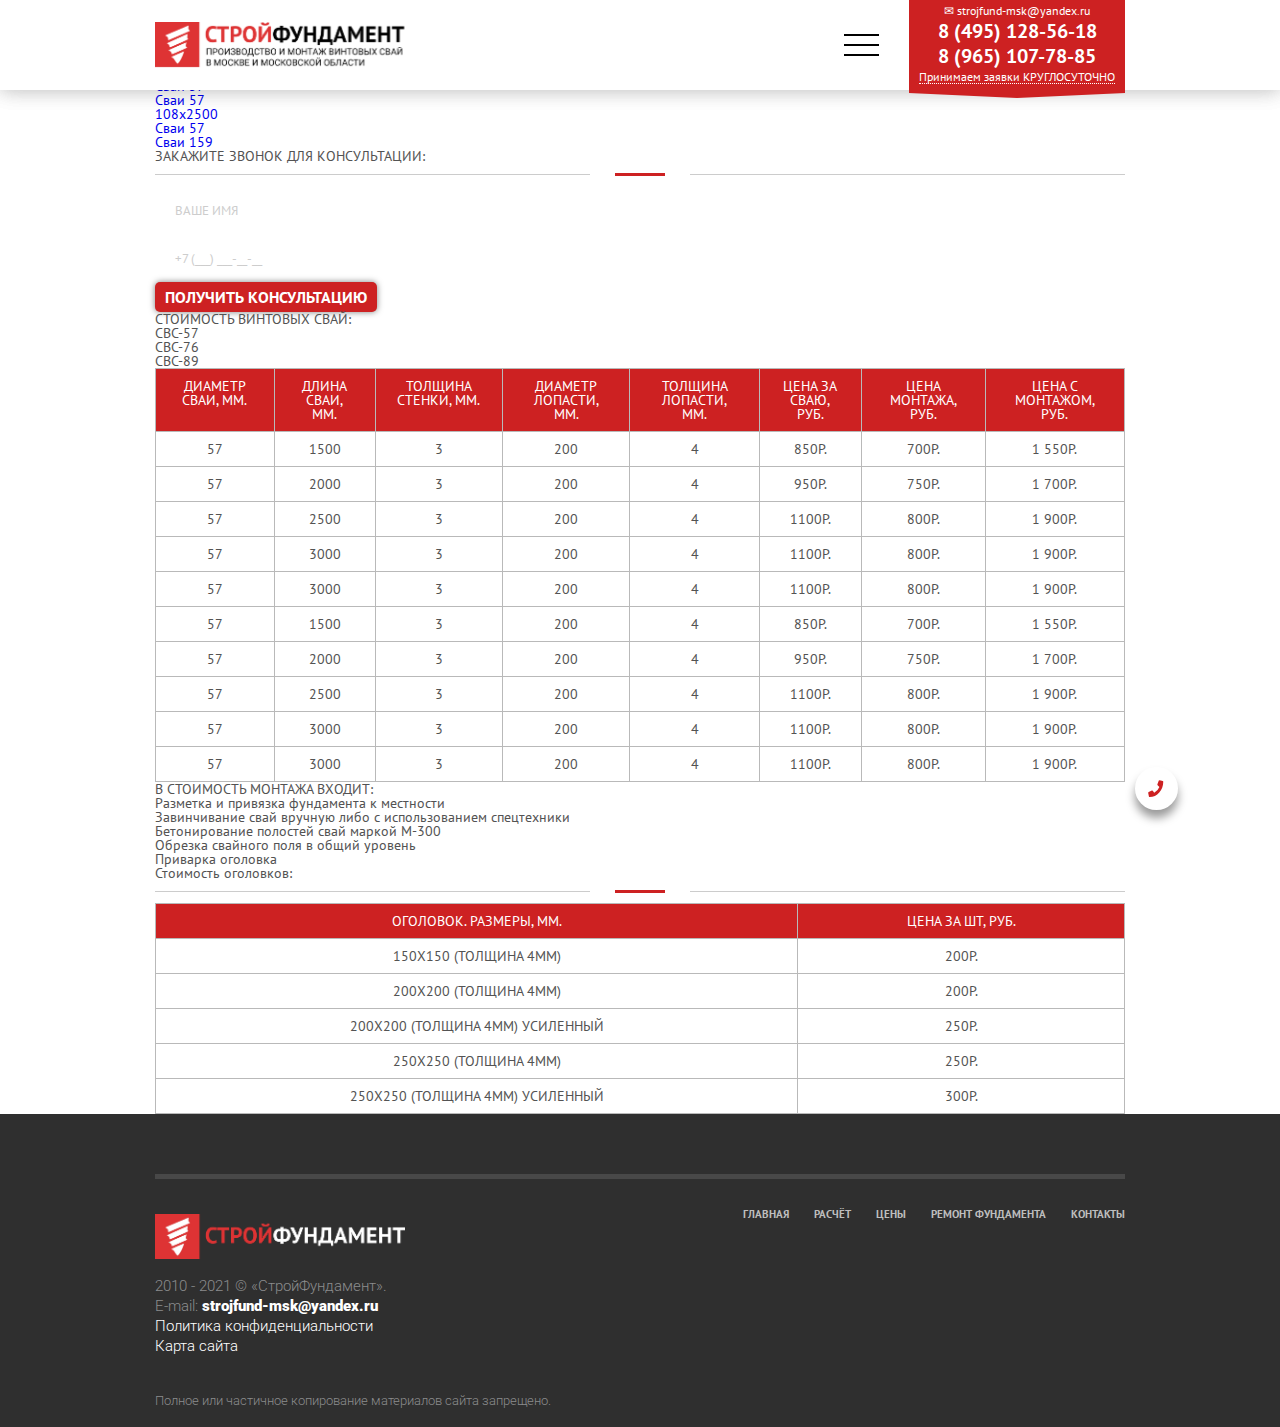
<file: stroy-funt/inner.html>
<!DOCTYPE html><html lang="ru"><head>	<!-- Page title -->	<title>Страница с ценами – купить винтовые сваи для фундамента в Москве | стройфунд.рф</title>	<!-- Encoding -->	<meta charset="UTF-8">	<!-- Responsive Meta Tag -->	<meta name="viewport" content="width=device-width, initial-scale=1.0, maximum-scale=1.0, user-scalable=0">	<!-- CEO -->	<meta name="description" content="#">	<meta name="keywords" content="#">	<!-- Main CSS file  -->	<link rel="stylesheet" href="css/style.min.css">	<link rel="preconnect" href="https://fonts.gstatic.com">	<link		href="https://fonts.googleapis.com/css2?family=PT+Sans:wght@400;700&family=Roboto:wght@300;400;700;900&display=swap"		rel="stylesheet"></head><body>	<div class="wrapper">		<header class="header" id="header">	<div class="header__content _container">		<!-- Логотипы -->		<div class="header__logos">			<a href="#" class="header__logo header__logo_link"><picture><source srcset="img/logo.webp" type="image/webp"><img src="img/logo.jpg" alt=""></picture></a>			<div class="header__logo header__logo_img"><picture><source srcset="img/logo.webp" type="image/webp"><img src="img/logo.jpg" alt=""></picture></div>		</div>		<!-- Меню шапки -->		<div class="header__menu menu">			<div class="menu__icon icon-menu">				<span></span><span></span><span></span>			</div>			<!-- Иконка для моб(бургер) -->			<!-- Меню -->			<nav class="menu__body">				<ul class="menu__list">					<li class="menu__item">						<a href="#" class="menu__link _active">							Главная						</a>					</li>					<!-- Винтовые сваи -->					<li class="menu__item">						<a href="#" class="menu__link">							ВИНТОВЫЕ СВАИ						</a>						<span class="menu__arrow"></span>						<ul class="menu__sub-list">							<li class="menu__sub-item">								<span></span>								<a href="#" class="menu__sub-link">									Винтовые сваи под дом								</a>								<ul class="menu__sub-sub-list">									<li class="menu__sub-sub-item">										<a href="#" class="menu__sub-sub-link">											Винтовые сваи для дома из бруса										</a>									</li>									<li class="menu__sub-sub-item">										<a href="#" class="menu__sub-sub-link">											Винтовые сваи для каркасного дома										</a>									</li>								</ul>							</li>							<li class="menu__sub-item">								<a href="#" class="menu__sub-link">									Винтовые сваи под баню								</a>							</li>							<li class="menu__sub-item">								<a href="#" class="menu__sub-link">									Винтовые сваи для забора								</a>							</li>							<li class="menu__sub-item">								<a href="#" class="menu__sub-link">									Винтовые сваи для откатных ворот								</a>							</li>							<li class="menu__sub-item">								<a href="#" class="menu__sub-link">									Винтовые сваи под бытовку								</a>							</li>							<li class="menu__sub-item">								<a href="#" class="menu__sub-link">									Винтовые сваи под пристройку								</a>							</li>							<li class="menu__sub-item">								<a href="#" class="menu__sub-link">									Винтовые сваи под пристройку								</a>							</li>							<li class="menu__sub-item">								<a href="#" class="menu__sub-link">									Винтовые сваи для гаража								</a>							</li>							<li class="menu__sub-item">								<a href="#" class="menu__sub-link">									Винтовые сваи для гаража								</a>							</li>						</ul>					</li>					<!-- Услуги -->					<li class="menu__item">						<a href="#" class="menu__link">							Услуги						</a>						<ul class="menu__sub-list">							<li class="menu__sub-item">								<a href="#" class="menu__sub-link">									Монтаж винтовых свай								</a>							</li>						</ul>					</li>					<!-- ФУНДАМЕНТ -->					<li class="menu__item">						<a href="#" class="menu__link">							ФУНДАМЕНТ						</a>						<span class="menu__arrow"></span>						<ul class="menu__sub-list">							<li class="menu__sub-item">								<a href="#" class="menu__sub-link">									Свайно винтовой фундамент								</a>							</li>						</ul>					</li>					<!-- РЕМОНТ -->					<li class="menu__item">						<a href="#" class="menu__link">							РЕМОНТ						</a>						<span class="menu__arrow"></span>						<ul class="menu__sub-list">							<li class="menu__sub-item">								<span></span>								<a href="#" class="menu__sub-link">									Реконструкция фундамента								</a>								<ul class="menu__sub-sub-list">									<li class="menu__sub-sub-item">										<a href="#" class="menu__sub-sub-link">											Реконструкция фундамента деревянного дома										</a>									</li>								</ul>							</li>							<li class="menu__sub-item">								<span></span>								<a href="#" class="menu__sub-link">									Ремонт фундамента								</a>								<ul class="menu__sub-sub-list">									<li class="menu__sub-sub-item">										<a href="#" class="menu__sub-sub-link">											Ремонт фундамента деревянного дома										</a>									</li>								</ul>							</li>							<li class="menu__sub-item">								<span></span>								<a href="#" class="menu__sub-link">									Замена фундамента								</a>								<ul class="menu__sub-sub-list">									<li class="menu__sub-sub-item">										<a href="#" class="menu__sub-sub-link">											Замена фундамента под деревянным домом										</a>									</li>								</ul>							</li>							<li class="menu__sub-item">								<a href="#" class="menu__sub-link">									Поднять фундамент								</a>							</li>						</ul>					</li>					<!-- РАСЧЁТ -->					<li class="menu__item">						<a href="#" class="menu__link">							РАСЧЁТ						</a>					</li>					<!-- ЦЕНЫ -->					<li class="menu__item">						<a href="prices.html" class="menu__link">							ЦЕНЫ						</a>						<span class="menu__arrow"></span>						<ul class="menu__sub-list">							<li class="menu__sub-item">								<span></span>								<a href="#" class="menu__sub-link">									Винтовые сваи 57 мм								</a>								<ul class="menu__sub-sub-list">									<li class="menu__sub-sub-item">										<a href="#" class="menu__sub-sub-link">											Винтовые сваи 57х1500 мм										</a>									</li>								</ul>							</li>							<li class="menu__sub-item">								<a href="#" class="menu__sub-link">									Винтовые сваи 76 мм								</a>							</li>							<li class="menu__sub-item">								<span></span>								<a href="#" class="menu__sub-link">									Винтовые сваи 89 мм								</a>								<ul class="menu__sub-sub-list">									<li class="menu__sub-sub-item">										<a href="#" class="menu__sub-sub-link">											Винтовая свая 89х2500										</a>									</li>								</ul>							</li>							<li class="menu__sub-item">								<span></span>								<a href="#" class="menu__sub-link">									Винтовые сваи 108 мм								</a>								<ul class="menu__sub-sub-list">									<li class="menu__sub-sub-item">										<a href="#" class="menu__sub-sub-link">											Винтовая свая 108х2500										</a>									</li>								</ul>							</li>							<li class="menu__sub-item">								<a href="#" class="menu__sub-link">									Винтовые сваи 133 мм								</a>							</li>							<li class="menu__sub-item">								<a href="#" class="menu__sub-link">									Винтовые сваи 159 ммw								</a>							</li>						</ul>					</li>				</ul>			</nav>		</div>		<div class="header__actions actions-header" data-da=".menu__body,600,1">			<span class="actions-header__inner">				<a href="mailto:strojfund-msk@yandex.ru" class="actions-header__mail">✉					strojfund-msk@yandex.ru</a>				<a href="tel:+74951285618" class="actions-header__tel actions-header__tel_1">8 (495)					128-56-18</a>				<a href="tel:+79651077885" class="actions-header__tel actions-header__tel_2">8 (965)					107-78-85</a>			</span>			<a href="#callback" class="actions-header__link _popup-link">Принимаем заявки КРУГЛОСУТОЧНО</a>		</div>	</div></header>		<main class="page page_bg-color">			<section class="breadcrumbs">				<div class="_container">					<div class="breadcrumbs__inner">						<span class="breadcrumbs__item">							<a href="index.html" class="breadcrumbs__link">								<span>									Главная								</span>							</a>						</span>						<span class="breadcrumbs__separator"></span>						<span class="breadcrumbs__current">							Прайс-лист						</span>					</div>				</div>			</section>			<section class="prices">				<div class="_container">					<div class="prices__row">						<div class="prices__column prices__column_1">							<div class="prices__sidebar sidebar">								<div class="sidebar__inner">									<div class="sidebar__title">										ВИНТОВЫЕ СВАИ:										<span class="sublines">											<span class="sublines_red"></span>										</span>									</div>									<div class="sidebar__menu menu-sidebar">										<ul class="menu-sidebar__list">											<li class="menu-sidebar__item">												<a href="#" class="menu-sidebar__link">													Сваи 57												</a>											</li>											<li class="menu-sidebar__item">												<a href="#" class="menu-sidebar__link">													Сваи 57												</a>											</li>											<li class="menu-sidebar__item">												<a href="#" class="menu-sidebar__link">													Сваи 57												</a>											</li>											<li class="menu-sidebar__item">												<a href="#" class="menu-sidebar__link">													Сваи 57												</a>											<li class="menu-sidebar__subitem">												<a href="#" class="menu-sidebar__sublink">													108x2500												</a>											</li>											</li>											<li class="menu-sidebar__item">												<a href="#" class="menu-sidebar__link">													Сваи 57												</a>											</li>											<li class="menu-sidebar__item">												<a href="#" class="menu-sidebar__link">													Сваи 159												</a>											</li>										</ul>									</div>								</div>								<div class="prices__form form-prices">									<div class="form-prices__title">										ЗАКАЖИТЕ ЗВОНОК ДЛЯ КОНСУЛЬТАЦИИ:										<span class="sublines">											<span class="sublines_red"></span>										</span>										<form action="#" class="form-prices__form">											<div class="form-prices__line">												<input type="text" name="name" class="form-prices__input input" required													placeholder="ВАШЕ ИМЯ">											</div>											<div class="form-prices__line">												<input type="tel" name="phone" class="form-prices__input input" required													placeholder="+7 (___) ___-__-__">											</div>											<div class="form-prices__line">												<button type="submit" class="form-prices__btn btn btn_r">Получить													консультацию</button>											</div>										</form>									</div>								</div>							</div>						</div>						<div class="prices__column prices__column_2">							<div class="prices__info info-prices">								<div class="info-prices__title">									СТОИМОСТЬ ВИНТОВЫХ СВАЙ:								</div>								<!-- Оболочка табов -->								<div class="info-prices__tabs _tabs tabs-prices">									<!-- Навигация (пункты) -->									<nav class="tabs-prices__nav">										<div class="tabs-prices__nav-item _active _tabs-item">											СВС-57										</div>										<div class="tabs-prices__nav-item _tabs-item">											СВС-76										</div>										<div class="tabs-prices__nav-item _tabs-item">											СВС-89										</div>										<!--										<div class="tabs-prices__nav-item _tabs-item">											СВС-108										</div>										<div class="tabs-prices__nav-item _tabs-item">											СВС-133										</div>										<div class="tabs-prices__nav-item _tabs-item">											СВС-159										</div>										<div class="tabs-prices__nav-item _tabs-item">											СВС-219										</div>										<div class="tabs-prices__nav-item _tabs-item">											СВС-325										</div> -->									</nav>									<!-- Контент табов(оболочка) -->									<div class="tabs-prices__body">										<!-- 1 -->										<div class="tabs-prices__body-item _tabs-block _active">											<table>												<thead>													<tr>														<th>Диаметр сваи, мм.</th>														<th>Длина сваи, мм.</th>														<th>Толщина стенки, мм.</th>														<th>Диаметр лопасти, мм.</th>														<th>Толщина лопасти, мм.</th>														<th>Цена за сваю, руб.</th>														<th>Цена монтажа, руб.</th>														<th>Цена с монтажом, руб.</th>													</tr>												</thead>												<tbody>													<!-- 1 -->													<tr>														<td><span>Диаметр сваи, мм.</span>57</td>														<td><span>Длина сваи, мм.</span>1500</td>														<td><span>Толщина стенки, мм.</span>3</td>														<td><span>Диаметр лопасти, мм.</span>200</td>														<td><span>Толщина лопасти, мм.</span>4</td>														<td><span>Цена за сваю, руб.</span>850р.</td>														<td><span>Цена монтажа, руб.</span>700р.</td>														<td><span>Цена с монтажом, руб.</span> 1 550р.</td>													</tr>													<!-- 2 -->													<tr>														<td><span>Диаметр сваи, мм.</span>57</td>														<td><span>Длина сваи, мм.</span>2000</td>														<td><span>Толщина стенки, мм.</span>3</td>														<td><span>Диаметр лопасти, мм.</span>200</td>														<td><span>Толщина лопасти, мм.</span>4</td>														<td><span>Цена за сваю, руб.</span>950р.</td>														<td><span>Цена монтажа, руб.</span>750р.</td>														<td><span>Цена с монтажом, руб.</span> 1 700р.</td>													</tr>													<!-- 3 -->													<tr>														<td><span>Диаметр сваи, мм.</span>57</td>														<td><span>Длина сваи, мм.</span>2500</td>														<td><span>Толщина стенки, мм.</span>3</td>														<td><span>Диаметр лопасти, мм.</span>200</td>														<td><span>Толщина лопасти, мм.</span>4</td>														<td><span>Цена за сваю, руб.</span>1100р.</td>														<td><span>Цена монтажа, руб.</span>800р.</td>														<td><span>Цена с монтажом, руб.</span> 1 900р.</td>													</tr>													<!-- 4 -->													<tr>														<td><span>Диаметр сваи, мм.</span>57</td>														<td><span>Длина сваи, мм.</span>3000</td>														<td><span>Толщина стенки, мм.</span>3</td>														<td><span>Диаметр лопасти, мм.</span>200</td>														<td><span>Толщина лопасти, мм.</span>4</td>														<td><span>Цена за сваю, руб.</span>1100р.</td>														<td><span>Цена монтажа, руб.</span>800р.</td>														<td><span>Цена с монтажом, руб.</span> 1 900р.</td>													</tr>													<!-- 5 -->													<tr>														<td><span>Диаметр сваи, мм.</span>57</td>														<td><span>Длина сваи, мм.</span>3000</td>														<td><span>Толщина стенки, мм.</span>3</td>														<td><span>Диаметр лопасти, мм.</span>200</td>														<td><span>Толщина лопасти, мм.</span>4</td>														<td><span>Цена за сваю, руб.</span>1100р.</td>														<td><span>Цена монтажа, руб.</span>800р.</td>														<td><span>Цена с монтажом, руб.</span> 1 900р.</td>													</tr>													<!-- 6 -->													<tr>														<td><span>Диаметр сваи, мм.</span>57</td>														<td><span>Длина сваи, мм.</span>1500</td>														<td><span>Толщина стенки, мм.</span>3</td>														<td><span>Диаметр лопасти, мм.</span>200</td>														<td><span>Толщина лопасти, мм.</span>4</td>														<td><span>Цена за сваю, руб.</span>850р.</td>														<td><span>Цена монтажа, руб.</span>700р.</td>														<td><span>Цена с монтажом, руб.</span> 1 550р.</td>													</tr>													<!-- 7 -->													<tr>														<td><span>Диаметр сваи, мм.</span>57</td>														<td><span>Длина сваи, мм.</span>2000</td>														<td><span>Толщина стенки, мм.</span>3</td>														<td><span>Диаметр лопасти, мм.</span>200</td>														<td><span>Толщина лопасти, мм.</span>4</td>														<td><span>Цена за сваю, руб.</span>950р.</td>														<td><span>Цена монтажа, руб.</span>750р.</td>														<td><span>Цена с монтажом, руб.</span> 1 700р.</td>													</tr>													<!-- 8 -->													<tr>														<td><span>Диаметр сваи, мм.</span>57</td>														<td><span>Длина сваи, мм.</span>2500</td>														<td><span>Толщина стенки, мм.</span>3</td>														<td><span>Диаметр лопасти, мм.</span>200</td>														<td><span>Толщина лопасти, мм.</span>4</td>														<td><span>Цена за сваю, руб.</span>1100р.</td>														<td><span>Цена монтажа, руб.</span>800р.</td>														<td><span>Цена с монтажом, руб.</span> 1 900р.</td>													</tr>													<!-- 9 -->													<tr>														<td><span>Диаметр сваи, мм.</span>57</td>														<td><span>Длина сваи, мм.</span>3000</td>														<td><span>Толщина стенки, мм.</span>3</td>														<td><span>Диаметр лопасти, мм.</span>200</td>														<td><span>Толщина лопасти, мм.</span>4</td>														<td><span>Цена за сваю, руб.</span>1100р.</td>														<td><span>Цена монтажа, руб.</span>800р.</td>														<td><span>Цена с монтажом, руб.</span> 1 900р.</td>													</tr>													<!-- 10 -->													<tr>														<td><span>Диаметр сваи, мм.</span>57</td>														<td><span>Длина сваи, мм.</span>3000</td>														<td><span>Толщина стенки, мм.</span>3</td>														<td><span>Диаметр лопасти, мм.</span>200</td>														<td><span>Толщина лопасти, мм.</span>4</td>														<td><span>Цена за сваю, руб.</span>1100р.</td>														<td><span>Цена монтажа, руб.</span>800р.</td>														<td><span>Цена с монтажом, руб.</span> 1 900р.</td>													</tr>												</tbody>											</table>											<div class="tabs-prices__body-info info-tabs-body">												<div class="info-tabs-body__title">													В СТОИМОСТЬ МОНТАЖА ВХОДИТ:												</div>												<ul class="info-tabs-body__list">													<li class="info-tabs-body__item">														Разметка и привязка фундамента к местности													</li>													<li class="info-tabs-body__item">														Завинчивание свай вручную либо с использованием спецтехники													</li>													<li class="info-tabs-body__item">														Бетонирование полостей свай маркой М-300													</li>													<li class="info-tabs-body__item">														Обрезка свайного поля в общий уровень													</li>													<li class="info-tabs-body__item">														Приварка оголовка													</li>												</ul>											</div>											<div class="tabs-prices__body-table table-body-bottom">												<div class="table-body-bottom__title">													Стоимость оголовков:													<span class="sublines">														<span class="sublines_red"></span>													</span>												</div>												<table>													<thead>														<tr>															<th>Оголовок. размеры, мм.</th>															<th> Цена за шт, руб.</th>														</tr>													</thead>													<tbody>														<!-- 1 -->														<tr>															<td><span>Оголовок. размеры, мм.</span>150х150 (толщина 4мм)</td>															<td><span> Цена за шт, руб.</span>200р.</td>														</tr>														<!-- 2 -->														<tr>															<td><span>Оголовок. размеры, мм.</span>200х200 (толщина 4мм)</td>															<td><span> Цена за шт, руб.</span>200р.</td>														</tr>														<!-- 3 -->														<tr>															<td><span>Оголовок. размеры, мм.</span>200х200 (толщина 4мм) усиленный</td>															<td><span> Цена за шт, руб.</span>250р.</td>														</tr>														<!-- 4 -->														<tr>															<td><span>Оголовок. размеры, мм.</span>250х250 (толщина 4мм)</td>															<td><span> Цена за шт, руб.</span>250р.</td>														</tr>														<!-- 5 -->														<tr>															<td><span>Оголовок. размеры, мм.</span>250х250 (толщина 4мм) усиленный</td>															<td><span> Цена за шт, руб.</span>300р.</td>														</tr>													</tbody>												</table>											</div>										</div>										<!-- 2 -->										<div class="tabs-prices__body-item _tabs-block">											<table>												<thead>													<tr>														<th>Диаметр сваи, мм.</th>														<th>Длина сваи, мм.</th>														<th>Толщина стенки, мм.</th>														<th>Диаметр лопасти, мм.</th>														<th>Толщина лопасти, мм.</th>														<th>Цена за сваю, руб.</th>														<th>Цена монтажа, руб.</th>														<th>Цена с монтажом, руб.</th>													</tr>												</thead>												<tbody>													<!-- 1 -->													<tr>														<td><span>Диаметр сваи, мм.</span>57</td>														<td><span>Длина сваи, мм.</span>1500</td>														<td><span>Толщина стенки, мм.</span>3</td>														<td><span>Диаметр лопасти, мм.</span>200</td>														<td><span>Толщина лопасти, мм.</span>4</td>														<td><span>Цена за сваю, руб.</span>850р.</td>														<td><span>Цена монтажа, руб.</span>700р.</td>														<td><span>Цена с монтажом, руб.</span> 1 550р.</td>													</tr>													<!-- 2 -->													<tr>														<td><span>Диаметр сваи, мм.</span>57</td>														<td><span>Длина сваи, мм.</span>2000</td>														<td><span>Толщина стенки, мм.</span>3</td>														<td><span>Диаметр лопасти, мм.</span>200</td>														<td><span>Толщина лопасти, мм.</span>4</td>														<td><span>Цена за сваю, руб.</span>950р.</td>														<td><span>Цена монтажа, руб.</span>750р.</td>														<td><span>Цена с монтажом, руб.</span> 1 700р.</td>													</tr>													<!-- 3 -->													<tr>														<td><span>Диаметр сваи, мм.</span>57</td>														<td><span>Длина сваи, мм.</span>2500</td>														<td><span>Толщина стенки, мм.</span>3</td>														<td><span>Диаметр лопасти, мм.</span>200</td>														<td><span>Толщина лопасти, мм.</span>4</td>														<td><span>Цена за сваю, руб.</span>1100р.</td>														<td><span>Цена монтажа, руб.</span>800р.</td>														<td><span>Цена с монтажом, руб.</span> 1 900р.</td>													</tr>													<!-- 4 -->													<tr>														<td><span>Диаметр сваи, мм.</span>57</td>														<td><span>Длина сваи, мм.</span>3000</td>														<td><span>Толщина стенки, мм.</span>3</td>														<td><span>Диаметр лопасти, мм.</span>200</td>														<td><span>Толщина лопасти, мм.</span>4</td>														<td><span>Цена за сваю, руб.</span>1100р.</td>														<td><span>Цена монтажа, руб.</span>800р.</td>														<td><span>Цена с монтажом, руб.</span> 1 900р.</td>													</tr>													<!-- 5 -->													<tr>														<td><span>Диаметр сваи, мм.</span>57</td>														<td><span>Длина сваи, мм.</span>3000</td>														<td><span>Толщина стенки, мм.</span>3</td>														<td><span>Диаметр лопасти, мм.</span>200</td>														<td><span>Толщина лопасти, мм.</span>4</td>														<td><span>Цена за сваю, руб.</span>1100р.</td>														<td><span>Цена монтажа, руб.</span>800р.</td>														<td><span>Цена с монтажом, руб.</span> 1 900р.</td>													</tr>													<!-- 6 -->													<tr>														<td><span>Диаметр сваи, мм.</span>57</td>														<td><span>Длина сваи, мм.</span>1500</td>														<td><span>Толщина стенки, мм.</span>3</td>														<td><span>Диаметр лопасти, мм.</span>200</td>														<td><span>Толщина лопасти, мм.</span>4</td>														<td><span>Цена за сваю, руб.</span>850р.</td>														<td><span>Цена монтажа, руб.</span>700р.</td>														<td><span>Цена с монтажом, руб.</span> 1 550р.</td>													</tr>													<!-- 7 -->													<tr>														<td><span>Диаметр сваи, мм.</span>57</td>														<td><span>Длина сваи, мм.</span>2000</td>														<td><span>Толщина стенки, мм.</span>3</td>														<td><span>Диаметр лопасти, мм.</span>200</td>														<td><span>Толщина лопасти, мм.</span>4</td>														<td><span>Цена за сваю, руб.</span>950р.</td>														<td><span>Цена монтажа, руб.</span>750р.</td>														<td><span>Цена с монтажом, руб.</span> 1 700р.</td>													</tr>													<!-- 8 -->													<tr>														<td><span>Диаметр сваи, мм.</span>57</td>														<td><span>Длина сваи, мм.</span>2500</td>														<td><span>Толщина стенки, мм.</span>3</td>														<td><span>Диаметр лопасти, мм.</span>200</td>														<td><span>Толщина лопасти, мм.</span>4</td>														<td><span>Цена за сваю, руб.</span>1100р.</td>														<td><span>Цена монтажа, руб.</span>800р.</td>														<td><span>Цена с монтажом, руб.</span> 1 900р.</td>													</tr>													<!-- 9 -->													<tr>														<td><span>Диаметр сваи, мм.</span>57</td>														<td><span>Длина сваи, мм.</span>3000</td>														<td><span>Толщина стенки, мм.</span>3</td>														<td><span>Диаметр лопасти, мм.</span>200</td>														<td><span>Толщина лопасти, мм.</span>4</td>														<td><span>Цена за сваю, руб.</span>1100р.</td>														<td><span>Цена монтажа, руб.</span>800р.</td>														<td><span>Цена с монтажом, руб.</span> 1 900р.</td>													</tr>													<!-- 10 -->													<tr>														<td><span>Диаметр сваи, мм.</span>57</td>														<td><span>Длина сваи, мм.</span>3000</td>														<td><span>Толщина стенки, мм.</span>3</td>														<td><span>Диаметр лопасти, мм.</span>200</td>														<td><span>Толщина лопасти, мм.</span>4</td>														<td><span>Цена за сваю, руб.</span>1100р.</td>														<td><span>Цена монтажа, руб.</span>800р.</td>														<td><span>Цена с монтажом, руб.</span> 1 900р.</td>													</tr>												</tbody>											</table>											<div class="tabs-prices__body-info info-tabs-body">												<div class="info-tabs-body__title">													В СТОИМОСТЬ МОНТАЖА ВХОДИТ:												</div>												<ul class="info-tabs-body__list">													<li class="info-tabs-body__item">														Разметка и привязка фундамента к местности													</li>													<li class="info-tabs-body__item">														Завинчивание свай вручную либо с использованием спецтехники													</li>													<li class="info-tabs-body__item">														Бетонирование полостей свай маркой М-300													</li>													<li class="info-tabs-body__item">														Обрезка свайного поля в общий уровень													</li>													<li class="info-tabs-body__item">														Приварка оголовка													</li>												</ul>											</div>											<div class="tabs-prices__body-table table-body-bottom">												<div class="table-body-bottom__title">													Стоимость оголовков:													<span class="sublines">														<span class="sublines_red"></span>													</span>												</div>												<table>													<thead>														<tr>															<th>Оголовок. размеры, мм.</th>															<th> Цена за шт, руб.</th>														</tr>													</thead>													<tbody>														<!-- 1 -->														<tr>															<td><span>Оголовок. размеры, мм.</span>150х150 (толщина 4мм)</td>															<td><span> Цена за шт, руб.</span>200р.</td>														</tr>														<!-- 2 -->														<tr>															<td><span>Оголовок. размеры, мм.</span>200х200 (толщина 4мм)</td>															<td><span> Цена за шт, руб.</span>200р.</td>														</tr>														<!-- 3 -->														<tr>															<td><span>Оголовок. размеры, мм.</span>200х200 (толщина 4мм) усиленный</td>															<td><span> Цена за шт, руб.</span>250р.</td>														</tr>														<!-- 4 -->														<tr>															<td><span>Оголовок. размеры, мм.</span>250х250 (толщина 4мм)</td>															<td><span> Цена за шт, руб.</span>250р.</td>														</tr>														<!-- 5 -->														<tr>															<td><span>Оголовок. размеры, мм.</span>250х250 (толщина 4мм) усиленный</td>															<td><span> Цена за шт, руб.</span>300р.</td>														</tr>													</tbody>												</table>											</div>										</div>										<!-- 3 tabs-inner -->										<div class="tabs-prices__body-item _tabs-block">											<div class="tabs-inner">												<div class="tabs-inner__tabs _tabs">													<nav class="tabs-inner__nav">														<div class="tabs-inner__nav-item _tabs-item _active">															Стандарт														</div>														<div class="tabs-inner__nav-item _tabs-item">															Усиленные														</div>														<div class="tabs-inner__nav-item _tabs-item">															С ЛИТЫМ НАКОНЕЧНИКОМ														</div>													</nav>													<div class="tabs-inner__body">														<!-- 1 -->														<div class="tabs-inner__body-item _tabs-block _active">															<table>																<thead>																	<tr>																		<th>Диаметр сваи, мм.</th>																		<th>Длина сваи, мм.</th>																		<th>Толщина стенки, мм.</th>																		<th>Диаметр лопасти, мм.</th>																		<th>Толщина лопасти, мм.</th>																		<th>Цена за сваю, руб.</th>																		<th>Цена монтажа, руб.</th>																		<th>Цена с монтажом, руб.</th>																	</tr>																</thead>																<tbody>																	<!-- 1 -->																	<tr>																		<td><span>Диаметр сваи, мм.</span>57</td>																		<td><span>Длина сваи, мм.</span>1500</td>																		<td><span>Толщина стенки, мм.</span>3</td>																		<td><span>Диаметр лопасти, мм.</span>200</td>																		<td><span>Толщина лопасти, мм.</span>4</td>																		<td><span>Цена за сваю, руб.</span>850р.</td>																		<td><span>Цена монтажа, руб.</span>700р.</td>																		<td><span>Цена с монтажом, руб.</span> 1 550р.</td>																	</tr>																	<!-- 2 -->																	<tr>																		<td><span>Диаметр сваи, мм.</span>57</td>																		<td><span>Длина сваи, мм.</span>2000</td>																		<td><span>Толщина стенки, мм.</span>3</td>																		<td><span>Диаметр лопасти, мм.</span>200</td>																		<td><span>Толщина лопасти, мм.</span>4</td>																		<td><span>Цена за сваю, руб.</span>950р.</td>																		<td><span>Цена монтажа, руб.</span>750р.</td>																		<td><span>Цена с монтажом, руб.</span> 1 700р.</td>																	</tr>																	<!-- 3 -->																	<tr>																		<td><span>Диаметр сваи, мм.</span>57</td>																		<td><span>Длина сваи, мм.</span>2500</td>																		<td><span>Толщина стенки, мм.</span>3</td>																		<td><span>Диаметр лопасти, мм.</span>200</td>																		<td><span>Толщина лопасти, мм.</span>4</td>																		<td><span>Цена за сваю, руб.</span>1100р.</td>																		<td><span>Цена монтажа, руб.</span>800р.</td>																		<td><span>Цена с монтажом, руб.</span> 1 900р.</td>																	</tr>																	<!-- 4 -->																	<tr>																		<td><span>Диаметр сваи, мм.</span>57</td>																		<td><span>Длина сваи, мм.</span>3000</td>																		<td><span>Толщина стенки, мм.</span>3</td>																		<td><span>Диаметр лопасти, мм.</span>200</td>																		<td><span>Толщина лопасти, мм.</span>4</td>																		<td><span>Цена за сваю, руб.</span>1100р.</td>																		<td><span>Цена монтажа, руб.</span>800р.</td>																		<td><span>Цена с монтажом, руб.</span> 1 900р.</td>																	</tr>																	<!-- 5 -->																	<tr>																		<td><span>Диаметр сваи, мм.</span>57</td>																		<td><span>Длина сваи, мм.</span>3000</td>																		<td><span>Толщина стенки, мм.</span>3</td>																		<td><span>Диаметр лопасти, мм.</span>200</td>																		<td><span>Толщина лопасти, мм.</span>4</td>																		<td><span>Цена за сваю, руб.</span>1100р.</td>																		<td><span>Цена монтажа, руб.</span>800р.</td>																		<td><span>Цена с монтажом, руб.</span> 1 900р.</td>																	</tr>																	<!-- 6 -->																	<tr>																		<td><span>Диаметр сваи, мм.</span>57</td>																		<td><span>Длина сваи, мм.</span>1500</td>																		<td><span>Толщина стенки, мм.</span>3</td>																		<td><span>Диаметр лопасти, мм.</span>200</td>																		<td><span>Толщина лопасти, мм.</span>4</td>																		<td><span>Цена за сваю, руб.</span>850р.</td>																		<td><span>Цена монтажа, руб.</span>700р.</td>																		<td><span>Цена с монтажом, руб.</span> 1 550р.</td>																	</tr>																	<!-- 7 -->																	<tr>																		<td><span>Диаметр сваи, мм.</span>57</td>																		<td><span>Длина сваи, мм.</span>2000</td>																		<td><span>Толщина стенки, мм.</span>3</td>																		<td><span>Диаметр лопасти, мм.</span>200</td>																		<td><span>Толщина лопасти, мм.</span>4</td>																		<td><span>Цена за сваю, руб.</span>950р.</td>																		<td><span>Цена монтажа, руб.</span>750р.</td>																		<td><span>Цена с монтажом, руб.</span> 1 700р.</td>																	</tr>																	<!-- 8 -->																	<tr>																		<td><span>Диаметр сваи, мм.</span>57</td>																		<td><span>Длина сваи, мм.</span>2500</td>																		<td><span>Толщина стенки, мм.</span>3</td>																		<td><span>Диаметр лопасти, мм.</span>200</td>																		<td><span>Толщина лопасти, мм.</span>4</td>																		<td><span>Цена за сваю, руб.</span>1100р.</td>																		<td><span>Цена монтажа, руб.</span>800р.</td>																		<td><span>Цена с монтажом, руб.</span> 1 900р.</td>																	</tr>																	<!-- 9 -->																	<tr>																		<td><span>Диаметр сваи, мм.</span>57</td>																		<td><span>Длина сваи, мм.</span>3000</td>																		<td><span>Толщина стенки, мм.</span>3</td>																		<td><span>Диаметр лопасти, мм.</span>200</td>																		<td><span>Толщина лопасти, мм.</span>4</td>																		<td><span>Цена за сваю, руб.</span>1100р.</td>																		<td><span>Цена монтажа, руб.</span>800р.</td>																		<td><span>Цена с монтажом, руб.</span> 1 900р.</td>																	</tr>																	<!-- 10 -->																	<tr>																		<td><span>Диаметр сваи, мм.</span>57</td>																		<td><span>Длина сваи, мм.</span>3000</td>																		<td><span>Толщина стенки, мм.</span>3</td>																		<td><span>Диаметр лопасти, мм.</span>200</td>																		<td><span>Толщина лопасти, мм.</span>4</td>																		<td><span>Цена за сваю, руб.</span>1100р.</td>																		<td><span>Цена монтажа, руб.</span>800р.</td>																		<td><span>Цена с монтажом, руб.</span> 1 900р.</td>																	</tr>																</tbody>															</table>														</div>														<!-- 2 -->														<div class="tabs-inner__body-item _tabs-block">															<table>																<thead>																	<tr>																		<th>Диаметр сваи, мм.</th>																		<th>Длина сваи, мм.</th>																		<th>Толщина стенки, мм.</th>																		<th>Диаметр лопасти, мм.</th>																		<th>Толщина лопасти, мм.</th>																		<th>Цена за сваю, руб.</th>																		<th>Цена монтажа, руб.</th>																		<th>Цена с монтажом, руб.</th>																	</tr>																</thead>																<tbody>																	<!-- 1 -->																	<tr>																		<td><span>Диаметр сваи, мм.</span>57</td>																		<td><span>Длина сваи, мм.</span>1500</td>																		<td><span>Толщина стенки, мм.</span>3</td>																		<td><span>Диаметр лопасти, мм.</span>200</td>																		<td><span>Толщина лопасти, мм.</span>4</td>																		<td><span>Цена за сваю, руб.</span>850р.</td>																		<td><span>Цена монтажа, руб.</span>700р.</td>																		<td><span>Цена с монтажом, руб.</span> 1 550р.</td>																	</tr>																	<!-- 2 -->																	<tr>																		<td><span>Диаметр сваи, мм.</span>57</td>																		<td><span>Длина сваи, мм.</span>2000</td>																		<td><span>Толщина стенки, мм.</span>3</td>																		<td><span>Диаметр лопасти, мм.</span>200</td>																		<td><span>Толщина лопасти, мм.</span>4</td>																		<td><span>Цена за сваю, руб.</span>950р.</td>																		<td><span>Цена монтажа, руб.</span>750р.</td>																		<td><span>Цена с монтажом, руб.</span> 1 700р.</td>																	</tr>																	<!-- 3 -->																	<tr>																		<td><span>Диаметр сваи, мм.</span>57</td>																		<td><span>Длина сваи, мм.</span>2500</td>																		<td><span>Толщина стенки, мм.</span>3</td>																		<td><span>Диаметр лопасти, мм.</span>200</td>																		<td><span>Толщина лопасти, мм.</span>4</td>																		<td><span>Цена за сваю, руб.</span>1100р.</td>																		<td><span>Цена монтажа, руб.</span>800р.</td>																		<td><span>Цена с монтажом, руб.</span> 1 900р.</td>																	</tr>																	<!-- 4 -->																	<tr>																		<td><span>Диаметр сваи, мм.</span>57</td>																		<td><span>Длина сваи, мм.</span>3000</td>																		<td><span>Толщина стенки, мм.</span>3</td>																		<td><span>Диаметр лопасти, мм.</span>200</td>																		<td><span>Толщина лопасти, мм.</span>4</td>																		<td><span>Цена за сваю, руб.</span>1100р.</td>																		<td><span>Цена монтажа, руб.</span>800р.</td>																		<td><span>Цена с монтажом, руб.</span> 1 900р.</td>																	</tr>																	<!-- 5 -->																	<tr>																		<td><span>Диаметр сваи, мм.</span>57</td>																		<td><span>Длина сваи, мм.</span>3000</td>																		<td><span>Толщина стенки, мм.</span>3</td>																		<td><span>Диаметр лопасти, мм.</span>200</td>																		<td><span>Толщина лопасти, мм.</span>4</td>																		<td><span>Цена за сваю, руб.</span>1100р.</td>																		<td><span>Цена монтажа, руб.</span>800р.</td>																		<td><span>Цена с монтажом, руб.</span> 1 900р.</td>																	</tr>																	<!-- 6 -->																	<tr>																		<td><span>Диаметр сваи, мм.</span>57</td>																		<td><span>Длина сваи, мм.</span>1500</td>																		<td><span>Толщина стенки, мм.</span>3</td>																		<td><span>Диаметр лопасти, мм.</span>200</td>																		<td><span>Толщина лопасти, мм.</span>4</td>																		<td><span>Цена за сваю, руб.</span>850р.</td>																		<td><span>Цена монтажа, руб.</span>700р.</td>																		<td><span>Цена с монтажом, руб.</span> 1 550р.</td>																	</tr>																	<!-- 7 -->																	<tr>																		<td><span>Диаметр сваи, мм.</span>57</td>																		<td><span>Длина сваи, мм.</span>2000</td>																		<td><span>Толщина стенки, мм.</span>3</td>																		<td><span>Диаметр лопасти, мм.</span>200</td>																		<td><span>Толщина лопасти, мм.</span>4</td>																		<td><span>Цена за сваю, руб.</span>950р.</td>																		<td><span>Цена монтажа, руб.</span>750р.</td>																		<td><span>Цена с монтажом, руб.</span> 1 700р.</td>																	</tr>																	<!-- 8 -->																	<tr>																		<td><span>Диаметр сваи, мм.</span>57</td>																		<td><span>Длина сваи, мм.</span>2500</td>																		<td><span>Толщина стенки, мм.</span>3</td>																		<td><span>Диаметр лопасти, мм.</span>200</td>																		<td><span>Толщина лопасти, мм.</span>4</td>																		<td><span>Цена за сваю, руб.</span>1100р.</td>																		<td><span>Цена монтажа, руб.</span>800р.</td>																		<td><span>Цена с монтажом, руб.</span> 1 900р.</td>																	</tr>																	<!-- 9 -->																	<tr>																		<td><span>Диаметр сваи, мм.</span>57</td>																		<td><span>Длина сваи, мм.</span>3000</td>																		<td><span>Толщина стенки, мм.</span>3</td>																		<td><span>Диаметр лопасти, мм.</span>200</td>																		<td><span>Толщина лопасти, мм.</span>4</td>																		<td><span>Цена за сваю, руб.</span>1100р.</td>																		<td><span>Цена монтажа, руб.</span>800р.</td>																		<td><span>Цена с монтажом, руб.</span> 1 900р.</td>																	</tr>																	<!-- 10 -->																	<tr>																		<td><span>Диаметр сваи, мм.</span>57</td>																		<td><span>Длина сваи, мм.</span>3000</td>																		<td><span>Толщина стенки, мм.</span>3</td>																		<td><span>Диаметр лопасти, мм.</span>200</td>																		<td><span>Толщина лопасти, мм.</span>4</td>																		<td><span>Цена за сваю, руб.</span>1100р.</td>																		<td><span>Цена монтажа, руб.</span>800р.</td>																		<td><span>Цена с монтажом, руб.</span> 1 900р.</td>																	</tr>																</tbody>															</table>														</div>														<!-- 3 tabs-inner -->														<div class="tabs-prices__body-item _tabs-block tabs-inner">															<div class="tabs-inner__tabs _tabs">																<nav class="tabs-inner__nav">																	<div class="tabs-inner__nav-item _tabs-item _active">																		Стандарт																	</div>																	<div class="tabs-inner__nav-item _tabs-item">																		Усиленные																	</div>																	<div class="tabs-inner__nav-item _tabs-item">																		С ЛИТЫМ НАКОНЕЧНИКОМ																	</div>																</nav>																<div class="tabs-inner__body">																	<!-- 1 -->																	<div class="tabs-inner__body-item _tabs-block">																		<table>																			<thead>																				<tr>																					<th>Диаметр сваи, мм.</th>																					<th>Длина сваи, мм.</th>																					<th>Толщина стенки, мм.</th>																					<th>Диаметр лопасти, мм.</th>																					<th>Толщина лопасти, мм.</th>																					<th>Цена за сваю, руб.</th>																					<th>Цена монтажа, руб.</th>																					<th>Цена с монтажом, руб.</th>																				</tr>																			</thead>																			<tbody>																				<!-- 1 -->																				<tr>																					<td><span>Диаметр сваи, мм.</span>57</td>																					<td><span>Длина сваи, мм.</span>1500</td>																					<td><span>Толщина стенки, мм.</span>3</td>																					<td><span>Диаметр лопасти, мм.</span>200</td>																					<td><span>Толщина лопасти, мм.</span>4</td>																					<td><span>Цена за сваю, руб.</span>850р.</td>																					<td><span>Цена монтажа, руб.</span>700р.</td>																					<td><span>Цена с монтажом, руб.</span> 1 550р.</td>																				</tr>																				<!-- 2 -->																				<tr>																					<td><span>Диаметр сваи, мм.</span>57</td>																					<td><span>Длина сваи, мм.</span>2000</td>																					<td><span>Толщина стенки, мм.</span>3</td>																					<td><span>Диаметр лопасти, мм.</span>200</td>																					<td><span>Толщина лопасти, мм.</span>4</td>																					<td><span>Цена за сваю, руб.</span>950р.</td>																					<td><span>Цена монтажа, руб.</span>750р.</td>																					<td><span>Цена с монтажом, руб.</span> 1 700р.</td>																				</tr>																				<!-- 3 -->																				<tr>																					<td><span>Диаметр сваи, мм.</span>57</td>																					<td><span>Длина сваи, мм.</span>2500</td>																					<td><span>Толщина стенки, мм.</span>3</td>																					<td><span>Диаметр лопасти, мм.</span>200</td>																					<td><span>Толщина лопасти, мм.</span>4</td>																					<td><span>Цена за сваю, руб.</span>1100р.</td>																					<td><span>Цена монтажа, руб.</span>800р.</td>																					<td><span>Цена с монтажом, руб.</span> 1 900р.</td>																				</tr>																				<!-- 4 -->																				<tr>																					<td><span>Диаметр сваи, мм.</span>57</td>																					<td><span>Длина сваи, мм.</span>3000</td>																					<td><span>Толщина стенки, мм.</span>3</td>																					<td><span>Диаметр лопасти, мм.</span>200</td>																					<td><span>Толщина лопасти, мм.</span>4</td>																					<td><span>Цена за сваю, руб.</span>1100р.</td>																					<td><span>Цена монтажа, руб.</span>800р.</td>																					<td><span>Цена с монтажом, руб.</span> 1 900р.</td>																				</tr>																				<!-- 5 -->																				<tr>																					<td><span>Диаметр сваи, мм.</span>57</td>																					<td><span>Длина сваи, мм.</span>3000</td>																					<td><span>Толщина стенки, мм.</span>3</td>																					<td><span>Диаметр лопасти, мм.</span>200</td>																					<td><span>Толщина лопасти, мм.</span>4</td>																					<td><span>Цена за сваю, руб.</span>1100р.</td>																					<td><span>Цена монтажа, руб.</span>800р.</td>																					<td><span>Цена с монтажом, руб.</span> 1 900р.</td>																				</tr>																				<!-- 6 -->																				<tr>																					<td><span>Диаметр сваи, мм.</span>57</td>																					<td><span>Длина сваи, мм.</span>1500</td>																					<td><span>Толщина стенки, мм.</span>3</td>																					<td><span>Диаметр лопасти, мм.</span>200</td>																					<td><span>Толщина лопасти, мм.</span>4</td>																					<td><span>Цена за сваю, руб.</span>850р.</td>																					<td><span>Цена монтажа, руб.</span>700р.</td>																					<td><span>Цена с монтажом, руб.</span> 1 550р.</td>																				</tr>																				<!-- 7 -->																				<tr>																					<td><span>Диаметр сваи, мм.</span>57</td>																					<td><span>Длина сваи, мм.</span>2000</td>																					<td><span>Толщина стенки, мм.</span>3</td>																					<td><span>Диаметр лопасти, мм.</span>200</td>																					<td><span>Толщина лопасти, мм.</span>4</td>																					<td><span>Цена за сваю, руб.</span>950р.</td>																					<td><span>Цена монтажа, руб.</span>750р.</td>																					<td><span>Цена с монтажом, руб.</span> 1 700р.</td>																				</tr>																				<!-- 8 -->																				<tr>																					<td><span>Диаметр сваи, мм.</span>57</td>																					<td><span>Длина сваи, мм.</span>2500</td>																					<td><span>Толщина стенки, мм.</span>3</td>																					<td><span>Диаметр лопасти, мм.</span>200</td>																					<td><span>Толщина лопасти, мм.</span>4</td>																					<td><span>Цена за сваю, руб.</span>1100р.</td>																					<td><span>Цена монтажа, руб.</span>800р.</td>																					<td><span>Цена с монтажом, руб.</span> 1 900р.</td>																				</tr>																				<!-- 9 -->																				<tr>																					<td><span>Диаметр сваи, мм.</span>57</td>																					<td><span>Длина сваи, мм.</span>3000</td>																					<td><span>Толщина стенки, мм.</span>3</td>																					<td><span>Диаметр лопасти, мм.</span>200</td>																					<td><span>Толщина лопасти, мм.</span>4</td>																					<td><span>Цена за сваю, руб.</span>1100р.</td>																					<td><span>Цена монтажа, руб.</span>800р.</td>																					<td><span>Цена с монтажом, руб.</span> 1 900р.</td>																				</tr>																				<!-- 10 -->																				<tr>																					<td><span>Диаметр сваи, мм.</span>57</td>																					<td><span>Длина сваи, мм.</span>3000</td>																					<td><span>Толщина стенки, мм.</span>3</td>																					<td><span>Диаметр лопасти, мм.</span>200</td>																					<td><span>Толщина лопасти, мм.</span>4</td>																					<td><span>Цена за сваю, руб.</span>1100р.</td>																					<td><span>Цена монтажа, руб.</span>800р.</td>																					<td><span>Цена с монтажом, руб.</span> 1 900р.</td>																				</tr>																			</tbody>																		</table>																	</div>																	<!-- 2 -->																	<div class="tabs-inner__body-item _tabs-block">																		<table>																			<thead>																				<tr>																					<th>Диаметр сваи, мм.</th>																					<th>Длина сваи, мм.</th>																					<th>Толщина стенки, мм.</th>																					<th>Диаметр лопасти, мм.</th>																					<th>Толщина лопасти, мм.</th>																					<th>Цена за сваю, руб.</th>																					<th>Цена монтажа, руб.</th>																					<th>Цена с монтажом, руб.</th>																				</tr>																			</thead>																			<tbody>																				<!-- 1 -->																				<tr>																					<td><span>Диаметр сваи, мм.</span>57</td>																					<td><span>Длина сваи, мм.</span>1500</td>																					<td><span>Толщина стенки, мм.</span>3</td>																					<td><span>Диаметр лопасти, мм.</span>200</td>																					<td><span>Толщина лопасти, мм.</span>4</td>																					<td><span>Цена за сваю, руб.</span>850р.</td>																					<td><span>Цена монтажа, руб.</span>700р.</td>																					<td><span>Цена с монтажом, руб.</span> 1 550р.</td>																				</tr>																				<!-- 2 -->																				<tr>																					<td><span>Диаметр сваи, мм.</span>57</td>																					<td><span>Длина сваи, мм.</span>2000</td>																					<td><span>Толщина стенки, мм.</span>3</td>																					<td><span>Диаметр лопасти, мм.</span>200</td>																					<td><span>Толщина лопасти, мм.</span>4</td>																					<td><span>Цена за сваю, руб.</span>950р.</td>																					<td><span>Цена монтажа, руб.</span>750р.</td>																					<td><span>Цена с монтажом, руб.</span> 1 700р.</td>																				</tr>																				<!-- 3 -->																				<tr>																					<td><span>Диаметр сваи, мм.</span>57</td>																					<td><span>Длина сваи, мм.</span>2500</td>																					<td><span>Толщина стенки, мм.</span>3</td>																					<td><span>Диаметр лопасти, мм.</span>200</td>																					<td><span>Толщина лопасти, мм.</span>4</td>																					<td><span>Цена за сваю, руб.</span>1100р.</td>																					<td><span>Цена монтажа, руб.</span>800р.</td>																					<td><span>Цена с монтажом, руб.</span> 1 900р.</td>																				</tr>																				<!-- 4 -->																				<tr>																					<td><span>Диаметр сваи, мм.</span>57</td>																					<td><span>Длина сваи, мм.</span>3000</td>																					<td><span>Толщина стенки, мм.</span>3</td>																					<td><span>Диаметр лопасти, мм.</span>200</td>																					<td><span>Толщина лопасти, мм.</span>4</td>																					<td><span>Цена за сваю, руб.</span>1100р.</td>																					<td><span>Цена монтажа, руб.</span>800р.</td>																					<td><span>Цена с монтажом, руб.</span> 1 900р.</td>																				</tr>																				<!-- 5 -->																				<tr>																					<td><span>Диаметр сваи, мм.</span>57</td>																					<td><span>Длина сваи, мм.</span>3000</td>																					<td><span>Толщина стенки, мм.</span>3</td>																					<td><span>Диаметр лопасти, мм.</span>200</td>																					<td><span>Толщина лопасти, мм.</span>4</td>																					<td><span>Цена за сваю, руб.</span>1100р.</td>																					<td><span>Цена монтажа, руб.</span>800р.</td>																					<td><span>Цена с монтажом, руб.</span> 1 900р.</td>																				</tr>																				<!-- 6 -->																				<tr>																					<td><span>Диаметр сваи, мм.</span>57</td>																					<td><span>Длина сваи, мм.</span>1500</td>																					<td><span>Толщина стенки, мм.</span>3</td>																					<td><span>Диаметр лопасти, мм.</span>200</td>																					<td><span>Толщина лопасти, мм.</span>4</td>																					<td><span>Цена за сваю, руб.</span>850р.</td>																					<td><span>Цена монтажа, руб.</span>700р.</td>																					<td><span>Цена с монтажом, руб.</span> 1 550р.</td>																				</tr>																				<!-- 7 -->																				<tr>																					<td><span>Диаметр сваи, мм.</span>57</td>																					<td><span>Длина сваи, мм.</span>2000</td>																					<td><span>Толщина стенки, мм.</span>3</td>																					<td><span>Диаметр лопасти, мм.</span>200</td>																					<td><span>Толщина лопасти, мм.</span>4</td>																					<td><span>Цена за сваю, руб.</span>950р.</td>																					<td><span>Цена монтажа, руб.</span>750р.</td>																					<td><span>Цена с монтажом, руб.</span> 1 700р.</td>																				</tr>																				<!-- 8 -->																				<tr>																					<td><span>Диаметр сваи, мм.</span>57</td>																					<td><span>Длина сваи, мм.</span>2500</td>																					<td><span>Толщина стенки, мм.</span>3</td>																					<td><span>Диаметр лопасти, мм.</span>200</td>																					<td><span>Толщина лопасти, мм.</span>4</td>																					<td><span>Цена за сваю, руб.</span>1100р.</td>																					<td><span>Цена монтажа, руб.</span>800р.</td>																					<td><span>Цена с монтажом, руб.</span> 1 900р.</td>																				</tr>																				<!-- 9 -->																				<tr>																					<td><span>Диаметр сваи, мм.</span>57</td>																					<td><span>Длина сваи, мм.</span>3000</td>																					<td><span>Толщина стенки, мм.</span>3</td>																					<td><span>Диаметр лопасти, мм.</span>200</td>																					<td><span>Толщина лопасти, мм.</span>4</td>																					<td><span>Цена за сваю, руб.</span>1100р.</td>																					<td><span>Цена монтажа, руб.</span>800р.</td>																					<td><span>Цена с монтажом, руб.</span> 1 900р.</td>																				</tr>																				<!-- 10 -->																				<tr>																					<td><span>Диаметр сваи, мм.</span>57</td>																					<td><span>Длина сваи, мм.</span>3000</td>																					<td><span>Толщина стенки, мм.</span>3</td>																					<td><span>Диаметр лопасти, мм.</span>200</td>																					<td><span>Толщина лопасти, мм.</span>4</td>																					<td><span>Цена за сваю, руб.</span>1100р.</td>																					<td><span>Цена монтажа, руб.</span>800р.</td>																					<td><span>Цена с монтажом, руб.</span> 1 900р.</td>																				</tr>																			</tbody>																		</table>																	</div>																	<!-- 3 -->																	<div class="tabs-inner__body-item _tabs-block">																		<table>																			<thead>																				<tr>																					<th>Диаметр сваи, мм.</th>																					<th>Длина сваи, мм.</th>																					<th>Толщина стенки, мм.</th>																					<th>Диаметр лопасти, мм.</th>																					<th>Толщина лопасти, мм.</th>																					<th>Цена за сваю, руб.</th>																					<th>Цена монтажа, руб.</th>																					<th>Цена с монтажом, руб.</th>																				</tr>																			</thead>																			<tbody>																				<!-- 1 -->																				<tr>																					<td><span>Диаметр сваи, мм.</span>57</td>																					<td><span>Длина сваи, мм.</span>1500</td>																					<td><span>Толщина стенки, мм.</span>3</td>																					<td><span>Диаметр лопасти, мм.</span>200</td>																					<td><span>Толщина лопасти, мм.</span>4</td>																					<td><span>Цена за сваю, руб.</span>850р.</td>																					<td><span>Цена монтажа, руб.</span>700р.</td>																					<td><span>Цена с монтажом, руб.</span> 1 550р.</td>																				</tr>																				<!-- 2 -->																				<tr>																					<td><span>Диаметр сваи, мм.</span>57</td>																					<td><span>Длина сваи, мм.</span>2000</td>																					<td><span>Толщина стенки, мм.</span>3</td>																					<td><span>Диаметр лопасти, мм.</span>200</td>																					<td><span>Толщина лопасти, мм.</span>4</td>																					<td><span>Цена за сваю, руб.</span>950р.</td>																					<td><span>Цена монтажа, руб.</span>750р.</td>																					<td><span>Цена с монтажом, руб.</span> 1 700р.</td>																				</tr>																				<!-- 3 -->																				<tr>																					<td><span>Диаметр сваи, мм.</span>57</td>																					<td><span>Длина сваи, мм.</span>2500</td>																					<td><span>Толщина стенки, мм.</span>3</td>																					<td><span>Диаметр лопасти, мм.</span>200</td>																					<td><span>Толщина лопасти, мм.</span>4</td>																					<td><span>Цена за сваю, руб.</span>1100р.</td>																					<td><span>Цена монтажа, руб.</span>800р.</td>																					<td><span>Цена с монтажом, руб.</span> 1 900р.</td>																				</tr>																				<!-- 4 -->																				<tr>																					<td><span>Диаметр сваи, мм.</span>57</td>																					<td><span>Длина сваи, мм.</span>3000</td>																					<td><span>Толщина стенки, мм.</span>3</td>																					<td><span>Диаметр лопасти, мм.</span>200</td>																					<td><span>Толщина лопасти, мм.</span>4</td>																					<td><span>Цена за сваю, руб.</span>1100р.</td>																					<td><span>Цена монтажа, руб.</span>800р.</td>																					<td><span>Цена с монтажом, руб.</span> 1 900р.</td>																				</tr>																				<!-- 5 -->																				<tr>																					<td><span>Диаметр сваи, мм.</span>57</td>																					<td><span>Длина сваи, мм.</span>3000</td>																					<td><span>Толщина стенки, мм.</span>3</td>																					<td><span>Диаметр лопасти, мм.</span>200</td>																					<td><span>Толщина лопасти, мм.</span>4</td>																					<td><span>Цена за сваю, руб.</span>1100р.</td>																					<td><span>Цена монтажа, руб.</span>800р.</td>																					<td><span>Цена с монтажом, руб.</span> 1 900р.</td>																				</tr>																				<!-- 6 -->																				<tr>																					<td><span>Диаметр сваи, мм.</span>57</td>																					<td><span>Длина сваи, мм.</span>1500</td>																					<td><span>Толщина стенки, мм.</span>3</td>																					<td><span>Диаметр лопасти, мм.</span>200</td>																					<td><span>Толщина лопасти, мм.</span>4</td>																					<td><span>Цена за сваю, руб.</span>850р.</td>																					<td><span>Цена монтажа, руб.</span>700р.</td>																					<td><span>Цена с монтажом, руб.</span> 1 550р.</td>																				</tr>																				<!-- 7 -->																				<tr>																					<td><span>Диаметр сваи, мм.</span>57</td>																					<td><span>Длина сваи, мм.</span>2000</td>																					<td><span>Толщина стенки, мм.</span>3</td>																					<td><span>Диаметр лопасти, мм.</span>200</td>																					<td><span>Толщина лопасти, мм.</span>4</td>																					<td><span>Цена за сваю, руб.</span>950р.</td>																					<td><span>Цена монтажа, руб.</span>750р.</td>																					<td><span>Цена с монтажом, руб.</span> 1 700р.</td>																				</tr>																				<!-- 8 -->																				<tr>																					<td><span>Диаметр сваи, мм.</span>57</td>																					<td><span>Длина сваи, мм.</span>2500</td>																					<td><span>Толщина стенки, мм.</span>3</td>																					<td><span>Диаметр лопасти, мм.</span>200</td>																					<td><span>Толщина лопасти, мм.</span>4</td>																					<td><span>Цена за сваю, руб.</span>1100р.</td>																					<td><span>Цена монтажа, руб.</span>800р.</td>																					<td><span>Цена с монтажом, руб.</span> 1 900р.</td>																				</tr>																				<!-- 9 -->																				<tr>																					<td><span>Диаметр сваи, мм.</span>57</td>																					<td><span>Длина сваи, мм.</span>3000</td>																					<td><span>Толщина стенки, мм.</span>3</td>																					<td><span>Диаметр лопасти, мм.</span>200</td>																					<td><span>Толщина лопасти, мм.</span>4</td>																					<td><span>Цена за сваю, руб.</span>1100р.</td>																					<td><span>Цена монтажа, руб.</span>800р.</td>																					<td><span>Цена с монтажом, руб.</span> 1 900р.</td>																				</tr>																				<!-- 10 -->																				<tr>																					<td><span>Диаметр сваи, мм.</span>57</td>																					<td><span>Длина сваи, мм.</span>3000</td>																					<td><span>Толщина стенки, мм.</span>3</td>																					<td><span>Диаметр лопасти, мм.</span>200</td>																					<td><span>Толщина лопасти, мм.</span>4</td>																					<td><span>Цена за сваю, руб.</span>1100р.</td>																					<td><span>Цена монтажа, руб.</span>800р.</td>																					<td><span>Цена с монтажом, руб.</span> 1 900р.</td>																				</tr>																			</tbody>																		</table>																	</div>																</div>															</div>															<div class="tabs-prices__body-info info-tabs-body">																<div class="info-tabs-body__title">																	В СТОИМОСТЬ МОНТАЖА ВХОДИТ:																</div>																<ul class="info-tabs-body__list">																	<li class="info-tabs-body__item">																		Разметка и привязка фундамента к местности																	</li>																	<li class="info-tabs-body__item">																		Завинчивание свай вручную либо с использованием спецтехники																	</li>																	<li class="info-tabs-body__item">																		Бетонирование полостей свай маркой М-300																	</li>																	<li class="info-tabs-body__item">																		Обрезка свайного поля в общий уровень																	</li>																	<li class="info-tabs-body__item">																		Приварка оголовка																	</li>																</ul>															</div>															<div class="tabs-prices__body-table table-body-bottom">																<div class="table-body-bottom__title">																	Стоимость оголовков:																	<span class="sublines">																		<span class="sublines_red"></span>																	</span>																</div>																<table>																	<thead>																		<tr>																			<th>Оголовок. размеры, мм.</th>																			<th> Цена за шт, руб.</th>																		</tr>																	</thead>																	<tbody>																		<!-- 1 -->																		<tr>																			<td><span>Оголовок. размеры, мм.</span>150х150 (толщина 4мм)																			</td>																			<td><span> Цена за шт, руб.</span>200р.</td>																		</tr>																		<!-- 2 -->																		<tr>																			<td><span>Оголовок. размеры, мм.</span>200х200 (толщина 4мм)																			</td>																			<td><span> Цена за шт, руб.</span>200р.</td>																		</tr>																		<!-- 3 -->																		<tr>																			<td><span>Оголовок. размеры, мм.</span>200х200 (толщина 4мм)																				усиленный</td>																			<td><span> Цена за шт, руб.</span>250р.</td>																		</tr>																		<!-- 4 -->																		<tr>																			<td><span>Оголовок. размеры, мм.</span>250х250 (толщина 4мм)																			</td>																			<td><span> Цена за шт, руб.</span>250р.</td>																		</tr>																		<!-- 5 -->																		<tr>																			<td><span>Оголовок. размеры, мм.</span>250х250 (толщина 4мм)																				усиленный</td>																			<td><span> Цена за шт, руб.</span>300р.</td>																		</tr>																	</tbody>																</table>															</div>														</div>													</div>												</div>											</div>											<div class="tabs-prices__body-info info-tabs-body">												<div class="info-tabs-body__title">													В СТОИМОСТЬ МОНТАЖА ВХОДИТ:												</div>												<ul class="info-tabs-body__list">													<li class="info-tabs-body__item">														Разметка и привязка фундамента к местности													</li>													<li class="info-tabs-body__item">														Завинчивание свай вручную либо с использованием спецтехники													</li>													<li class="info-tabs-body__item">														Бетонирование полостей свай маркой М-300													</li>													<li class="info-tabs-body__item">														Обрезка свайного поля в общий уровень													</li>													<li class="info-tabs-body__item">														Приварка оголовка													</li>												</ul>											</div>											<div class="tabs-prices__body-table table-body-bottom">												<div class="table-body-bottom__title">													Стоимость оголовков:													<span class="sublines">														<span class="sublines_red"></span>													</span>												</div>												<table>													<thead>														<tr>															<th>Оголовок. размеры, мм.</th>															<th> Цена за шт, руб.</th>														</tr>													</thead>													<tbody>														<!-- 1 -->														<tr>															<td><span>Оголовок. размеры, мм.</span>150х150 (толщина 4мм)</td>															<td><span> Цена за шт, руб.</span>200р.</td>														</tr>														<!-- 2 -->														<tr>															<td><span>Оголовок. размеры, мм.</span>200х200 (толщина 4мм)</td>															<td><span> Цена за шт, руб.</span>200р.</td>														</tr>														<!-- 3 -->														<tr>															<td><span>Оголовок. размеры, мм.</span>200х200 (толщина 4мм) усиленный</td>															<td><span> Цена за шт, руб.</span>250р.</td>														</tr>														<!-- 4 -->														<tr>															<td><span>Оголовок. размеры, мм.</span>250х250 (толщина 4мм)</td>															<td><span> Цена за шт, руб.</span>250р.</td>														</tr>														<!-- 5 -->														<tr>															<td><span>Оголовок. размеры, мм.</span>250х250 (толщина 4мм) усиленный</td>															<td><span> Цена за шт, руб.</span>300р.</td>														</tr>													</tbody>												</table>											</div>										</div>									</div>								</div>							</div>						</div>					</div>				</div>			</section>		</main>		<footer class="footer">	<div class="footer__content _container">		<div class="footer__wrap">			<div class="footer__info">				<a href="#" class="footer__logo">					<picture><source srcset="img/logo_footer.webp" type="image/webp"><img src="img/logo_footer.png" alt=""></picture>				</a>				<div class="footer__copy">					2010 - 2021 © «СтройФундамент».				</div>				<div class="footer__email">					E-mail:					<a href="mailto:strojfund-msk@yandex.ru" class="footer__email-link">						strojfund-msk@yandex.ru					</a>				</div>				<div class="footer__politicals">					<a href="https://xn--d1ajmcjfhli.xn--p1ai/%D0%BF%D0%BE%D0%BB%D0%B8%D1%82%D0%B8%D0%BA%D0%B0_%D0%BA%D0%BE%D0%BD%D1%84%D0%B8%D0%B4%D0%B5%D0%BD%D1%86%D0%B8%D0%B0%D0%BB%D1%8C%D0%BD%D0%BE%D1%81%D1%82%D0%B8"						class="footer__politicals-link">Политика конфиденциальности					</a>				</div>				<div class="footer__sitemap">					<a href="https://xn--d1ajmcjfhli.xn--p1ai/sitemap" class="footer__sitemap-link">						Карта сайта					</a>				</div>				<div class="footer__site-info">					<span>						Полное или частичное копирование материалов сайта запрещено.					</span>				</div>			</div>			<div class="footer__menu menu-footer">				<div class="menu-footer__inner">					<ul class="menu-footer__list">						<li class="menu-footer__item">							<a href="#" class="menu-footer__link">ГЛАВНАЯ</a>						</li>						<li class="menu-footer__item">							<a href="#" class="menu-footer__link">Расчёт</a>						</li>						<li class="menu-footer__item">							<a href="#" class="menu-footer__link">Цены</a>						</li>						<li class="menu-footer__item">							<a href="#" class="menu-footer__link">Ремонт фундамента</a>						</li>						<li class="menu-footer__item">							<a href="#" class="menu-footer__link">Контакты</a>						</li>					</ul>				</div>			</div>		</div>	</div></footer>		<a href="#callback" class="callback-bt _popup-link" title="Оставить заявку!" style="opacity: 1;">			<div class="text-call">				<picture><source srcset="img/icons/fixed-phone.svg" type="image/webp"><img src="img/icons/fixed-phone.svg" alt=""></picture>			</div>		</a>	</div>	<div class="popup popup_callback">	<div class="popup__content">		<div class="popup__body">			<div class="popup__close"></div>			<div class="popup-form">				<div class="popup-form__title title-callback">					УКАЖИТЕ ПАРАМЕТРЫ СТРОЕНИЯ, И МЫ РАССЧИТАЕМ СТОИМОСТЬ ФУНДАМЕНТА С УЧЕТОМ ВСЕХ РАСХОДОВ (БЕСПЛАТНО):					<span class="sublines">						<span class="sublines_red"></span>				</div>				<form action="#" id="form-callback" class="popup-form__form form-callback">					<div class="form-callback__line">						<select name="ТИП ПОСТРОЙКИ" class="form-callback__select" data-value="" required>							<option value="ТИП ПОСТРОЙКИ" selected="selected">ТИП ПОСТРОЙКИ</option>							<option value="Дом">Дом</option>							<option value="Баня">Баня</option>							<option value="Веранда">Веранда</option>							<option value="Беседка">Беседка</option>							<option value="Терраса">Терраса</option>							<option value="Гараж">Гараж</option>							<option value="Хозблок">Хозблок</option>							<option value="Сарай">Сарай</option>							<option value="Ангар">Ангар</option>							<option value="Здание">Здание</option>							<option value="Замена фундамента">Замена фундамента</option>							<option value="Забор">Забор</option>							<option value="Другое">Другое</option>						</select>					</div>					<div class="form-callback__line">						<select name="Материал" class="form-callback__select" data-value="" required>							<option value="Материал" selected="selected">Материал</option>							<option value="Брус">Брус</option>							<option value="Бревно">Бревно</option>							<option value="Sip-панели">Sip-панели</option>							<option value="Каркасно-щитовой">Каркасно-щитовой</option>							<option value="Газосиликатный блок">Газосиликатный блок</option>							<option value="Кирпич">Кирпич</option>							<option value="ЛСТК">ЛСТК</option>							<option value="Металлоконструкция">Металлоконструкция</option>							<option value="Другое">Другое</option>						</select>					</div>					<div class="form-callback__line">						<input type="text" name="size" class="form-callback__input input"							placeholder="РАЗМЕРЫ ПОСТРОЙКИ, м. (например: 8х12)">					</div>					<div class="form-callback__line">						<input type="text" name="name" class="form-callback__input input" placeholder="ВАШЕ ИМЯ" required>					</div>					<div class="form-callback__line">						<input class="form-callback__input input" type="tel" name="phone" placeholder="ВАШ ТЕЛЕФОН" required>					</div>					<div class="form-callback__line">						<div class="form-callback__file-text">							ЕСЛИ У ВАС ЕСТЬ ПЛАН ПОСТРОЙКИ, ПРИКРЕПИТЕ ЕГО...						</div>						<input name="file" type="file" size="40" class="form-callback__input form-callback__input_file input"							accept=".jpeg,.jpg,.png,.gif,.pdf" aria-invalid="false">					</div>					<div class="form-callback__line">						<button type="submit" class="form-callback__btn btn btn_r">Отправить заявку</button>					</div>				</form>				</span>			</div>		</div>	</div></div>	<!-- JQuery Google CDN --><script src="https://ajax.googleapis.com/ajax/libs/jquery/3.5.1/jquery.min.js"></script><!-- Libs --><script src="js/vendors.min.js"></script><!-- Main JavaScript file --><script src="js/app.min.js"></script></body></html>
</file>
<file: stroy-funt/css/style.min.css>
a,abbr,acronym,address,applet,article,aside,audio,b,big,blockquote,body,canvas,caption,center,cite,code,dd,del,details,dfn,div,dl,dt,em,embed,fieldset,figcaption,figure,footer,form,h1,h2,h3,h4,h5,h6,header,hgroup,html,i,iframe,img,ins,kbd,label,legend,li,mark,menu,nav,object,ol,output,p,pre,q,ruby,s,samp,section,small,span,strike,strong,sub,summary,sup,table,tbody,td,tfoot,th,thead,time,tr,tt,u,ul,var,video{margin:0;padding:0;border:0;font-size:100%;font:inherit;vertical-align:baseline;outline:0;-webkit-font-smoothing:antialiased;-webkit-text-size-adjust:100%;-webkit-box-sizing:border-box;box-sizing:border-box}*{padding:0;margin:0;border:0}*,:after,:before{-webkit-box-sizing:border-box;box-sizing:border-box}:active,:focus{outline:0}a:active,a:focus{outline:0}aside,footer,header,nav,section{display:block}body,html{height:100%;min-width:320px}body{line-height:1;font-family:"PT Sans",Helvetica,Arial,sans-serif;-ms-text-size-adjust:100%;-moz-text-size-adjust:100%;-webkit-text-size-adjust:100%}button,input,textarea{font-family:"PT Sans",Helvetica,Arial,sans-serif;-webkit-appearance:button}input::-ms-clear{display:none}button{cursor:pointer}button::-moz-focus-inner{padding:0;border:0}a,a:visited{text-decoration:none}a:hover{text-decoration:none}ul li{list-style:none}img{vertical-align:top}h1,h2,h3,h4,h5,h6{font-weight:inherit;font-size:inherit}body{color:#535353;font-size:14px}body._lock{overflow:hidden}.wrapper{width:100%;min-height:100%;overflow:hidden;display:-webkit-box;display:-ms-flexbox;display:flex;-webkit-box-orient:vertical;-webkit-box-direction:normal;-ms-flex-direction:column;flex-direction:column}._container{max-width:1270px;margin:0 auto}.btn{display:-webkit-inline-box;display:-ms-inline-flexbox;display:inline-flex;-webkit-box-pack:center;-ms-flex-pack:center;justify-content:center;-webkit-box-align:center;-ms-flex-align:center;align-items:center;text-align:center;border-radius:5px;-webkit-box-shadow:0 0 6px 0 rgba(0,0,0,.5);box-shadow:0 0 6px 0 rgba(0,0,0,.5);font-size:16px;min-height:30px;padding:0 10px;font-weight:700;text-transform:uppercase;-webkit-transition:background-color .3s ease 0s;-o-transition:background-color .3s ease 0s;transition:background-color .3s ease 0s}.btn_r{background-color:#cd2122;color:#fff}.btn_w{background-color:#fff;color:#242424}.sublines{position:relative;padding:10px 0;display:-webkit-box;display:-ms-flexbox;display:flex;-webkit-box-align:center;-ms-flex-align:center;align-items:center}.sublines:before{content:"";display:inline-block;width:calc(50% - 50px);-webkit-box-flex:0;-ms-flex:0 0 calc(50% - 50px);flex:0 0 calc(50% - 50px);height:1px;background-color:#ccc;vertical-align:middle}.sublines_red{background-color:#cd2122;display:inline-block;width:50px;-webkit-box-flex:0;-ms-flex:0 0 50px;flex:0 0 50px;height:3px;margin-right:25px;margin-left:25px;vertical-align:middle}.sublines:after{content:"";display:inline-block;width:calc(50% - 50px);-webkit-box-flex:0;-ms-flex:0 0 calc(50% - 50px);flex:0 0 calc(50% - 50px);height:1px;background-color:#ccc;vertical-align:middle}.sublines__shadow-simple-down{height:10px;background:url(../img/shadow-down.png) no-repeat top;opacity:.6;background:-o-radial-gradient(50% 0,ellipse,rgba(0,0,0,.3) 0,transparent 70%);background:radial-gradient(ellipse at 50% 0,rgba(0,0,0,.3) 0,transparent 70%);z-index:1;position:absolute;width:100%;left:0;bottom:-20px;pointer-events:none}.title-page{font-size:34px;line-height:calc(42 / 34);font-weight:700;text-align:center}.title-page_b{color:#535353}.title-page_w{color:#fff}.title-callback{font-family:Roboto;font-size:16px;font-weight:700;line-height:calc(30 / 16)}.text_bold{font-weight:700}.text_light{font-weight:300}.text_italic{font-style:italic}.decor-sublines{position:relative;display:block}.decor-sublines .svgmask{position:absolute;left:50%;-webkit-transform:translate(-50%,0);-ms-transform:translate(-50%,0);transform:translate(-50%,0);top:-20px}.decor-sublines .svgarrow{width:22px;height:18px;opacity:.3;position:absolute;left:50%;-webkit-transform:translate(-50%,0);-ms-transform:translate(-50%,0);transform:translate(-50%,0);top:0}.line-hv{position:relative}.line-hv_b:before{background-color:#000}.line-hv_w:before{background-color:#fff}ol.counter{list-style-type:none;counter-reset:item}ol.counter li{position:relative;padding:0 0 0 45px}ol.counter li:before{counter-increment:item;content:counter(item);position:absolute;left:0;top:0;color:#818181;font-size:14px;font-weight:700;text-align:center;line-height:26px;border-radius:50%;width:28px;height:28px;border:1px solid #4274bb}.ellipsis{display:block;overflow:hidden;width:100%;white-space:nowrap;-o-text-overflow:ellipsis;text-overflow:ellipsis}.es{overflow:hidden;white-space:nowrap;-o-text-overflow:ellipsis;text-overflow:ellipsis}.table{display:table;font-size:0;width:100%}.trow{display:table-row}.cell{display:table-cell}.cell.full{width:100%}._ibg{position:relative}._ibg img{position:absolute;width:100%;height:100%;top:0;left:0;-o-object-fit:cover;object-fit:cover}body.ie ._ibg{background-position:center;background-size:cover;background-repeat:no-repeat}body.ie ._ibg img{width:0;height:0;opacity:0;visibility:hidden}.video{position:relative;overflow:hidden;height:0;padding-bottom:30.25%}.video embed,.video iframe,.video object,.video video{position:absolute;top:0;left:0;width:100%;height:100%}.videobg embed,.videobg iframe,.videobg object,.videobg video{position:fixed;top:50%;left:50%;min-width:100%;min-height:100%;width:auto;height:auto;z-index:-100;-webkit-transform:translateX(-50%) translateY(-50%);-ms-transform:translateX(-50%) translateY(-50%);transform:translateX(-50%) translateY(-50%);background-size:cover}.moretext{overflow:hidden}.moretext__more{cursor:pointer}.moretext__more span{font-style:normal}.moretext__more span:first-child{display:block}.moretext__more span:last-child{display:none}.moretext__more.active span{font-style:normal}.moretext__more.active span:first-child{display:none}.moretext__more.active span:last-child{display:block}#map{background:url(../img/icons/loading.gif) center/50px no-repeat}.tab__item{display:none}.tab__item.active{display:block}._tabs-block{display:none}._tabs-block._active{display:block}.mirror{-webkit-transform:scale(-1,1);-ms-transform:scale(-1,1);transform:scale(-1,1)}.nicescroll-rails{z-index:1000!important}.gm-style-iw-t{opacity:0}.baloon{opacity:1;right:-7px!important;bottom:80px!important}.baloon button{display:none!important}.baloon:after{display:none!important}.baloon-style{display:none}.baloon-content.gm-style-iw{opacity:1;border-radius:0!important;max-width:300px!important;padding:0!important;left:0!important;width:100%!important;overflow:visible!important}.baloon-content.gm-style-iw>.gm-style-iw-d{overflow:hidden!important;max-width:none!important}.baloon-content.gm-style-iw:after{display:none!important}.baloon-close{top:18px!important}._custom-scroll{position:fixed;right:0;top:0;width:3px;height:100%;z-index:1000}._custom-scroll__line{background-color:rgba(0,0,0,.5);border-radius:3px 0 0 3px;position:relative;left:0;top:0;width:100%}.no-functions{-webkit-box-shadow:0 0 20px rgba(0,0,0,.15);box-shadow:0 0 20px rgba(0,0,0,.15)}.header{position:fixed;top:0;left:0;z-index:10;width:100%;background-color:#fff;-webkit-box-shadow:0 0 20px rgba(0,0,0,.15);box-shadow:0 0 20px rgba(0,0,0,.15)}.header__content{display:-webkit-box;display:-ms-flexbox;display:flex;-webkit-box-align:center;-ms-flex-align:center;align-items:center;height:90px}.header__logos{-webkit-box-flex:1;-ms-flex:1 1 auto;flex:1 1 auto;padding-top:30px;padding-bottom:30px}.header__logo{position:relative;height:46px;width:250px;z-index:4}.header__logo_link{display:block}.header__logo_img{display:none}.header__logo img{position:absolute;width:100%;height:100%;top:0;left:0;-o-object-fit:contain;object-fit:contain;-o-object-position:center;object-position:center}.menu{padding:0 40px 0 0;font-size:13px;position:relative}.menu__icon{display:none}.menu__list>li{position:relative;font-family:"PT Sans"}.menu__arrow{display:none}.menu__link{text-transform:uppercase;color:#252525;display:-webkit-inline-box;display:-ms-inline-flexbox;display:inline-flex;-webkit-box-pack:center;-ms-flex-pack:center;justify-content:center;-webkit-box-align:center;-ms-flex-align:center;align-items:center;text-align:center;padding:0 12px;min-height:30px;border-radius:2px;-webkit-transition:all .3s ease 0s;-o-transition:all .3s ease 0s;transition:all .3s ease 0s}.menu__sub-list{font-size:14px;position:absolute;top:100%;left:0;min-width:230px;z-index:4;background-color:#fff;-webkit-transform:translate(0,10%);-ms-transform:translate(0,10%);transform:translate(0,10%);opacity:0;visibility:hidden;pointer-events:none;-webkit-transition:all .3s ease 0s;-o-transition:all .3s ease 0s;transition:all .3s ease 0s;border-radius:2px;-webkit-box-shadow:0 0 4px rgba(0,0,0,.1);box-shadow:0 0 4px rgba(0,0,0,.1)}.menu__sub-list li{position:relative}.menu__sub-item{position:relative}.menu__sub-item._active .menu__sub-sub-list{opacity:1;visibility:visible;-webkit-transform:translate(0,0);-ms-transform:translate(0,0);transform:translate(0,0);pointer-events:all;position:relative;top:0;left:0}.menu__sub-link,.menu__sub-sub-link{color:#757575;padding:18px 32px 18px;font-size:14px;color:#000c;border-bottom-width:1px;border-bottom-style:solid;border-bottom-color:rgba(0,0,0,.03);display:block;-webkit-transition:all .3s ease 0s;-o-transition:all .3s ease 0s;transition:all .3s ease 0s}.menu__sub-sub-list{position:absolute;top:0;left:100%;min-width:230px;background-color:#fff;-webkit-transform:translate(0,10%);-ms-transform:translate(0,10%);transform:translate(0,10%);opacity:0;visibility:hidden;pointer-events:none;-webkit-transition:all .3s ease 0s;-o-transition:all .3s ease 0s;transition:all .3s ease 0s;border-radius:2px;-webkit-box-shadow:0 0 4px rgba(0,0,0,.1);box-shadow:0 0 4px rgba(0,0,0,.1)}body._touch .menu__link{-webkit-box-flex:1;-ms-flex:1 1 auto;flex:1 1 auto}.actions-header{min-height:100%;background-color:#cd2122;-ms-flex-item-align:start;align-self:flex-start;color:#fff;text-align:center;padding:5px 10px 9px;position:relative;z-index:3}.actions-header__inner{display:inline-block}.actions-header__inner a{display:block}.actions-header:before{content:"";position:absolute;width:100%;height:5px;z-index:3;background:url(../img/header-actions.svg) 0 0 no-repeat;background-size:100% 5px;top:100%;left:0}.actions-header a{color:#fff;-webkit-transition:all .3s ease 0s;-o-transition:all .3s ease 0s;transition:all .3s ease 0s}.actions-header__mail{font-size:12px;font-weight:300;margin:0 0 2px 0}.actions-header__tel{font-size:20px;line-height:calc(24 / 20);font-weight:600;margin:1px 0}.actions-header__link{margin:2px 0 0 0;font-size:12px;font-weight:300;display:block;border-bottom:1px dotted #fff}.icon-menu{display:none}.footer{background:#2f2f2f;padding:60px 10px 20px;color:#d5d5d5}.footer__content{padding-top:30px!important;border-top:5px solid #484848}.footer__wrap{display:-webkit-box;display:-ms-flexbox;display:flex;-webkit-box-pack:justify;-ms-flex-pack:justify;justify-content:space-between}.footer__info{color:#8b8c8d;font-size:15px;font-weight:300;font-family:Roboto}.footer__info a{color:#fff}.footer__logo{width:250px;height:55px;position:relative;margin:0 0 15px 0;display:block}.footer__logo img{position:absolute;width:100%;height:100%;top:0;left:0;-o-object-fit:contain;object-fit:contain;-o-object-position:center;object-position:center}.footer__copy{margin:0 0 5px 0}.footer__email{margin:0 0 5px 0}.footer__email-link{font-weight:900}.footer__politicals{margin:0 0 5px 0}.footer__site-info{margin:40px 0 0 0;font-size:13px}.menu-footer{font-size:11px}.menu-footer a{color:#bebebe;-webkit-transition:color .3s ease 0s;-o-transition:color .3s ease 0s;transition:color .3s ease 0s}.menu-footer__list{display:-webkit-box;display:-ms-flexbox;display:flex}.menu-footer__item{margin:0 25px 0 0}.menu-footer__item:last-child{margin:0}.menu-footer__link{text-transform:uppercase;font-weight:700}/*! lightgallery - v1.9.1-beta-0 - 2020-10-29
* http://sachinchoolur.github.io/lightGallery/
* Copyright (c) 2020 Sachin N; Licensed GPLv3 */@font-face{font-family:lg;src:url(../fonts/lg.ttf?22t19m) format("truetype"),url(../fonts/lg.woff?22t19m) format("woff"),url(../fonts/lg.svg?22t19m#lg) format("svg");font-weight:400;font-style:normal;font-display:block}.lg-icon{font-family:lg!important;speak:never;font-style:normal;font-weight:400;font-variant:normal;text-transform:none;line-height:1;-webkit-font-smoothing:antialiased;-moz-osx-font-smoothing:grayscale}.lg-actions .lg-next,.lg-actions .lg-prev{background-color:rgba(0,0,0,.45);border-radius:2px;color:#999;cursor:pointer;display:block;font-size:22px;margin-top:-10px;padding:8px 10px 9px;position:absolute;top:50%;z-index:1080;border:none;outline:0}.lg-actions .lg-next.disabled,.lg-actions .lg-prev.disabled{pointer-events:none;opacity:.5}.lg-actions .lg-next:hover,.lg-actions .lg-prev:hover{color:#fff}.lg-actions .lg-next{right:20px}.lg-actions .lg-next:before{content:"\e095"}.lg-actions .lg-prev{left:20px}.lg-actions .lg-prev:after{content:"\e094"}@-webkit-keyframes lg-right-end{0%{left:0}50%{left:-30px}100%{left:0}}@keyframes lg-right-end{0%{left:0}50%{left:-30px}100%{left:0}}@-webkit-keyframes lg-left-end{0%{left:0}50%{left:30px}100%{left:0}}@keyframes lg-left-end{0%{left:0}50%{left:30px}100%{left:0}}.lg-outer.lg-right-end .lg-object{-webkit-animation:lg-right-end .3s;animation:lg-right-end .3s;position:relative}.lg-outer.lg-left-end .lg-object{-webkit-animation:lg-left-end .3s;animation:lg-left-end .3s;position:relative}.lg-toolbar{z-index:1082;left:0;position:absolute;top:0;width:100%;background-color:rgba(0,0,0,.45)}.lg-toolbar .lg-icon{color:#999;cursor:pointer;float:right;font-size:24px;height:47px;line-height:27px;padding:10px 0;text-align:center;width:50px;text-decoration:none!important;outline:medium none;background:0 0;border:none;-webkit-box-shadow:none;box-shadow:none;-webkit-transition:color .2s linear;-o-transition:color .2s linear;transition:color .2s linear}.lg-toolbar .lg-icon:hover{color:#fff}.lg-toolbar .lg-close:after{content:"\e070"}.lg-toolbar .lg-download:after{content:"\e0f2"}.lg-sub-html{background-color:rgba(0,0,0,.45);bottom:0;color:#eee;font-size:16px;left:0;padding:10px 40px;position:fixed;right:0;text-align:center;z-index:1080}.lg-sub-html h4{margin:0;font-size:13px;font-weight:700}.lg-sub-html p{font-size:12px;margin:5px 0 0}#lg-counter{color:#999;display:inline-block;font-size:16px;padding-left:20px;padding-top:12px;vertical-align:middle}.lg-next,.lg-prev,.lg-toolbar{opacity:1;-webkit-transition:-webkit-transform .35s cubic-bezier(0,0,.25,1) 0s,opacity .35s cubic-bezier(0,0,.25,1) 0s,color .2s linear;-o-transition:-o-transform .35s cubic-bezier(0,0,.25,1) 0s,opacity .35s cubic-bezier(0,0,.25,1) 0s,color .2s linear;-webkit-transition:opacity .35s cubic-bezier(0,0,.25,1) 0s,color .2s linear,-webkit-transform .35s cubic-bezier(0,0,.25,1) 0s;transition:opacity .35s cubic-bezier(0,0,.25,1) 0s,color .2s linear,-webkit-transform .35s cubic-bezier(0,0,.25,1) 0s;-o-transition:transform .35s cubic-bezier(0,0,.25,1) 0s,opacity .35s cubic-bezier(0,0,.25,1) 0s,color .2s linear;transition:transform .35s cubic-bezier(0,0,.25,1) 0s,opacity .35s cubic-bezier(0,0,.25,1) 0s,color .2s linear;transition:transform .35s cubic-bezier(0,0,.25,1) 0s,opacity .35s cubic-bezier(0,0,.25,1) 0s,color .2s linear,-webkit-transform .35s cubic-bezier(0,0,.25,1) 0s}.lg-hide-items .lg-prev{opacity:0;-webkit-transform:translate3d(-10px,0,0);transform:translate3d(-10px,0,0)}.lg-hide-items .lg-next{opacity:0;-webkit-transform:translate3d(10px,0,0);transform:translate3d(10px,0,0)}.lg-hide-items .lg-toolbar{opacity:0;-webkit-transform:translate3d(0,-10px,0);transform:translate3d(0,-10px,0)}body:not(.lg-from-hash) .lg-outer.lg-start-zoom .lg-object{-webkit-transform:scale3d(.5,.5,.5);transform:scale3d(.5,.5,.5);opacity:0;-webkit-transition:-webkit-transform 250ms cubic-bezier(0,0,.25,1) 0s,opacity 250ms cubic-bezier(0,0,.25,1)!important;-o-transition:-o-transform 250ms cubic-bezier(0,0,.25,1) 0s,opacity 250ms cubic-bezier(0,0,.25,1)!important;-webkit-transition:opacity 250ms cubic-bezier(0,0,.25,1),-webkit-transform 250ms cubic-bezier(0,0,.25,1) 0s!important;transition:opacity 250ms cubic-bezier(0,0,.25,1),-webkit-transform 250ms cubic-bezier(0,0,.25,1) 0s!important;-o-transition:transform 250ms cubic-bezier(0,0,.25,1) 0s,opacity 250ms cubic-bezier(0,0,.25,1)!important;transition:transform 250ms cubic-bezier(0,0,.25,1) 0s,opacity 250ms cubic-bezier(0,0,.25,1)!important;transition:transform 250ms cubic-bezier(0,0,.25,1) 0s,opacity 250ms cubic-bezier(0,0,.25,1),-webkit-transform 250ms cubic-bezier(0,0,.25,1) 0s!important;-webkit-transform-origin:50% 50%;-ms-transform-origin:50% 50%;transform-origin:50% 50%}body:not(.lg-from-hash) .lg-outer.lg-start-zoom .lg-item.lg-complete .lg-object{-webkit-transform:scale3d(1,1,1);transform:scale3d(1,1,1);opacity:1}.lg-outer .lg-thumb-outer{background-color:#0d0a0a;bottom:0;position:absolute;width:100%;z-index:1080;max-height:350px;-webkit-transform:translate3d(0,100%,0);transform:translate3d(0,100%,0);-webkit-transition:-webkit-transform .25s cubic-bezier(0,0,.25,1) 0s;-o-transition:-o-transform .25s cubic-bezier(0,0,.25,1) 0s;transition:-webkit-transform .25s cubic-bezier(0,0,.25,1) 0s;-o-transition:transform .25s cubic-bezier(0,0,.25,1) 0s;transition:transform .25s cubic-bezier(0,0,.25,1) 0s;transition:transform .25s cubic-bezier(0,0,.25,1) 0s,-webkit-transform .25s cubic-bezier(0,0,.25,1) 0s}.lg-outer .lg-thumb-outer.lg-grab .lg-thumb-item{cursor:-webkit-grab;cursor:-o-grab;cursor:-ms-grab;cursor:grab}.lg-outer .lg-thumb-outer.lg-grabbing .lg-thumb-item{cursor:move;cursor:-webkit-grabbing;cursor:-o-grabbing;cursor:-ms-grabbing;cursor:grabbing}.lg-outer .lg-thumb-outer.lg-dragging .lg-thumb{-webkit-transition-duration:0s!important;-o-transition-duration:0s!important;transition-duration:0s!important}.lg-outer.lg-thumb-open .lg-thumb-outer{-webkit-transform:translate3d(0,0,0);transform:translate3d(0,0,0)}.lg-outer .lg-thumb{padding:10px 0;height:100%;margin-bottom:-5px}.lg-outer .lg-thumb-item{border-radius:5px;cursor:pointer;float:left;overflow:hidden;height:100%;border:2px solid #fff;border-radius:4px;margin-bottom:5px}.lg-outer .lg-thumb-item.active,.lg-outer .lg-thumb-item:hover{border-color:#a90707}.lg-outer .lg-thumb-item img{width:100%;height:100%;-o-object-fit:cover;object-fit:cover}.lg-outer.lg-has-thumb .lg-item{padding-bottom:120px}.lg-outer.lg-can-toggle .lg-item{padding-bottom:0}.lg-outer.lg-pull-caption-up .lg-sub-html{-webkit-transition:bottom .25s ease;-o-transition:bottom .25s ease;transition:bottom .25s ease}.lg-outer.lg-pull-caption-up.lg-thumb-open .lg-sub-html{bottom:100px}.lg-outer .lg-toogle-thumb{background-color:#0d0a0a;border-radius:2px 2px 0 0;color:#999;cursor:pointer;font-size:24px;height:39px;line-height:27px;padding:5px 0;position:absolute;right:20px;text-align:center;top:-39px;width:50px;outline:medium none;border:none}.lg-outer .lg-toogle-thumb:after{content:"\e1ff"}.lg-outer .lg-toogle-thumb:hover{color:#fff}.lg-outer .lg-video-cont{display:inline-block;vertical-align:middle;max-width:1140px;max-height:100%;width:100%;padding:0 5px}.lg-outer .lg-video{width:100%;height:0;padding-bottom:56.25%;overflow:hidden;position:relative}.lg-outer .lg-video .lg-object{display:inline-block;position:absolute;top:0;left:0;width:100%!important;height:100%!important}.lg-outer .lg-video .lg-video-play{width:84px;height:59px;position:absolute;left:50%;top:50%;margin-left:-42px;margin-top:-30px;z-index:1080;cursor:pointer}.lg-outer .lg-has-iframe .lg-video{-webkit-overflow-scrolling:touch;overflow:auto}.lg-outer .lg-has-vimeo .lg-video-play{background:url(../img/vimeo-play.png) no-repeat scroll 0 0 transparent}.lg-outer .lg-has-vimeo:hover .lg-video-play{background:url(../img/vimeo-play.png) no-repeat scroll 0 -58px transparent}.lg-outer .lg-has-html5 .lg-video-play{background:transparent url(../img/video-play.png) no-repeat scroll 0 0;height:64px;margin-left:-32px;margin-top:-32px;width:64px;opacity:.8}.lg-outer .lg-has-html5:hover .lg-video-play{opacity:1}.lg-outer .lg-has-youtube .lg-video-play{background:url(../img/youtube-play.png) no-repeat scroll 0 0 transparent}.lg-outer .lg-has-youtube:hover .lg-video-play{background:url(../img/youtube-play.png) no-repeat scroll 0 -60px transparent}.lg-outer .lg-video-object{width:100%!important;height:100%!important;position:absolute;top:0;left:0}.lg-outer .lg-has-video .lg-video-object{visibility:hidden}.lg-outer .lg-has-video.lg-video-playing .lg-object,.lg-outer .lg-has-video.lg-video-playing .lg-video-play{display:none}.lg-outer .lg-has-video.lg-video-playing .lg-video-object{visibility:visible}.lg-progress-bar{background-color:#333;height:5px;left:0;position:absolute;top:0;width:100%;z-index:1083;opacity:0;-webkit-transition:opacity 80ms ease 0s;-o-transition:opacity 80ms ease 0s;transition:opacity 80ms ease 0s}.lg-progress-bar .lg-progress{background-color:#a90707;height:5px;width:0}.lg-progress-bar.lg-start .lg-progress{width:100%}.lg-show-autoplay .lg-progress-bar{opacity:1}.lg-autoplay-button:after{content:"\e01d"}.lg-show-autoplay .lg-autoplay-button:after{content:"\e01a"}.lg-outer.lg-css3.lg-zoom-dragging .lg-item.lg-complete.lg-zoomable .lg-image,.lg-outer.lg-css3.lg-zoom-dragging .lg-item.lg-complete.lg-zoomable .lg-img-wrap{-webkit-transition-duration:0s;-o-transition-duration:0s;transition-duration:0s}.lg-outer.lg-use-transition-for-zoom .lg-item.lg-complete.lg-zoomable .lg-img-wrap{-webkit-transition:-webkit-transform .3s cubic-bezier(0,0,.25,1) 0s;-o-transition:-o-transform .3s cubic-bezier(0,0,.25,1) 0s;transition:-webkit-transform .3s cubic-bezier(0,0,.25,1) 0s;-o-transition:transform .3s cubic-bezier(0,0,.25,1) 0s;transition:transform .3s cubic-bezier(0,0,.25,1) 0s;transition:transform .3s cubic-bezier(0,0,.25,1) 0s,-webkit-transform .3s cubic-bezier(0,0,.25,1) 0s}.lg-outer.lg-use-left-for-zoom .lg-item.lg-complete.lg-zoomable .lg-img-wrap{-webkit-transition:left .3s cubic-bezier(0,0,.25,1) 0s,top .3s cubic-bezier(0,0,.25,1) 0s;-o-transition:left .3s cubic-bezier(0,0,.25,1) 0s,top .3s cubic-bezier(0,0,.25,1) 0s;transition:left .3s cubic-bezier(0,0,.25,1) 0s,top .3s cubic-bezier(0,0,.25,1) 0s}.lg-outer .lg-item.lg-complete.lg-zoomable .lg-img-wrap{-webkit-transform:translate3d(0,0,0);transform:translate3d(0,0,0);-webkit-backface-visibility:hidden;backface-visibility:hidden}.lg-outer .lg-item.lg-complete.lg-zoomable .lg-image{-webkit-transform:scale3d(1,1,1);transform:scale3d(1,1,1);-webkit-transition:-webkit-transform .3s cubic-bezier(0,0,.25,1) 0s,opacity .15s!important;-o-transition:-o-transform .3s cubic-bezier(0,0,.25,1) 0s,opacity .15s!important;-webkit-transition:opacity .15s,-webkit-transform .3s cubic-bezier(0,0,.25,1) 0s!important;transition:opacity .15s,-webkit-transform .3s cubic-bezier(0,0,.25,1) 0s!important;-o-transition:transform .3s cubic-bezier(0,0,.25,1) 0s,opacity .15s!important;transition:transform .3s cubic-bezier(0,0,.25,1) 0s,opacity .15s!important;transition:transform .3s cubic-bezier(0,0,.25,1) 0s,opacity .15s,-webkit-transform .3s cubic-bezier(0,0,.25,1) 0s!important;-webkit-transform-origin:0 0;-ms-transform-origin:0 0;transform-origin:0 0;-webkit-backface-visibility:hidden;backface-visibility:hidden}#lg-zoom-in:after{content:"\e311"}#lg-actual-size{font-size:20px}#lg-actual-size:after{content:"\e033"}#lg-zoom-out{opacity:.5;pointer-events:none}#lg-zoom-out:after{content:"\e312"}.lg-zoomed #lg-zoom-out{opacity:1;pointer-events:auto}.lg-outer .lg-pager-outer{bottom:60px;left:0;position:absolute;right:0;text-align:center;z-index:1080;height:10px}.lg-outer .lg-pager-outer.lg-pager-hover .lg-pager-cont{overflow:visible}.lg-outer .lg-pager-cont{cursor:pointer;display:inline-block;overflow:hidden;position:relative;vertical-align:top;margin:0 5px}.lg-outer .lg-pager-cont:hover .lg-pager-thumb-cont{opacity:1;-webkit-transform:translate3d(0,0,0);transform:translate3d(0,0,0)}.lg-outer .lg-pager-cont.lg-pager-active .lg-pager{-webkit-box-shadow:0 0 0 2px #fff inset;box-shadow:0 0 0 2px #fff inset}.lg-outer .lg-pager-thumb-cont{background-color:#fff;color:#fff;bottom:100%;height:83px;left:0;margin-bottom:20px;margin-left:-60px;opacity:0;padding:5px;position:absolute;width:120px;border-radius:3px;-webkit-transition:opacity .15s ease 0s,-webkit-transform .15s ease 0s;-o-transition:opacity .15s ease 0s,-o-transform .15s ease 0s;transition:opacity .15s ease 0s,-webkit-transform .15s ease 0s;-o-transition:opacity .15s ease 0s,transform .15s ease 0s;transition:opacity .15s ease 0s,transform .15s ease 0s;transition:opacity .15s ease 0s,transform .15s ease 0s,-webkit-transform .15s ease 0s;-webkit-transform:translate3d(0,5px,0);transform:translate3d(0,5px,0)}.lg-outer .lg-pager-thumb-cont img{width:100%;height:100%}.lg-outer .lg-pager{background-color:rgba(255,255,255,.5);border-radius:50%;-webkit-box-shadow:0 0 0 8px rgba(255,255,255,.7) inset;box-shadow:0 0 0 8px rgba(255,255,255,.7) inset;display:block;height:12px;-webkit-transition:box-shadow .3s ease 0s;-o-transition:box-shadow .3s ease 0s;-webkit-transition:-webkit-box-shadow .3s ease 0s;transition:-webkit-box-shadow .3s ease 0s;transition:box-shadow .3s ease 0s;transition:box-shadow .3s ease 0s,-webkit-box-shadow .3s ease 0s;width:12px}.lg-outer .lg-pager:focus,.lg-outer .lg-pager:hover{-webkit-box-shadow:0 0 0 8px #fff inset;box-shadow:0 0 0 8px #fff inset}.lg-outer .lg-caret{border-left:10px solid transparent;border-right:10px solid transparent;border-top:10px dashed;bottom:-10px;display:inline-block;height:0;left:50%;margin-left:-5px;position:absolute;vertical-align:middle;width:0}.lg-fullscreen:after{content:"\e20c"}.lg-fullscreen-on .lg-fullscreen:after{content:"\e20d"}.lg-outer #lg-dropdown-overlay{background-color:rgba(0,0,0,.25);bottom:0;cursor:default;left:0;position:fixed;right:0;top:0;z-index:1081;opacity:0;visibility:hidden;-webkit-transition:visibility 0s linear .18s,opacity .18s linear 0s;-o-transition:visibility 0s linear .18s,opacity .18s linear 0s;transition:visibility 0s linear .18s,opacity .18s linear 0s}.lg-outer.lg-dropdown-active #lg-dropdown-overlay,.lg-outer.lg-dropdown-active .lg-dropdown{-webkit-transition-delay:0s;-o-transition-delay:0s;transition-delay:0s;-ms-transform:translate3d(0,0,0);-webkit-transform:translate3d(0,0,0);transform:translate3d(0,0,0);opacity:1;visibility:visible}.lg-outer.lg-dropdown-active #lg-share{color:#fff}.lg-outer .lg-dropdown{background-color:#fff;border-radius:2px;font-size:14px;list-style-type:none;margin:0;padding:10px 0;position:absolute;right:0;text-align:left;top:50px;opacity:0;visibility:hidden;-ms-transform:translate3d(0,5px,0);-webkit-transform:translate3d(0,5px,0);transform:translate3d(0,5px,0);-webkit-transition:-webkit-transform .18s linear 0s,visibility 0s linear .5s,opacity .18s linear 0s;-o-transition:-o-transform .18s linear 0s,visibility 0s linear .5s,opacity .18s linear 0s;-webkit-transition:visibility 0s linear .5s,opacity .18s linear 0s,-webkit-transform .18s linear 0s;transition:visibility 0s linear .5s,opacity .18s linear 0s,-webkit-transform .18s linear 0s;-o-transition:transform .18s linear 0s,visibility 0s linear .5s,opacity .18s linear 0s;transition:transform .18s linear 0s,visibility 0s linear .5s,opacity .18s linear 0s;transition:transform .18s linear 0s,visibility 0s linear .5s,opacity .18s linear 0s,-webkit-transform .18s linear 0s}.lg-outer .lg-dropdown:after{content:"";display:block;height:0;width:0;position:absolute;border:8px solid transparent;border-bottom-color:#fff;right:16px;top:-16px}.lg-outer .lg-dropdown>li:last-child{margin-bottom:0}.lg-outer .lg-dropdown>li:hover .lg-icon,.lg-outer .lg-dropdown>li:hover a{color:#333}.lg-outer .lg-dropdown a{color:#333;display:block;white-space:pre;padding:4px 12px;font-family:"Open Sans","Helvetica Neue",Helvetica,Arial,sans-serif;font-size:12px}.lg-outer .lg-dropdown a:hover{background-color:rgba(0,0,0,.07)}.lg-outer .lg-dropdown .lg-dropdown-text{display:inline-block;line-height:1;margin-top:-3px;vertical-align:middle}.lg-outer .lg-dropdown .lg-icon{color:#333;display:inline-block;float:none;font-size:20px;height:auto;line-height:1;margin-right:8px;padding:0;vertical-align:middle;width:auto}.lg-outer #lg-share{position:relative}.lg-outer #lg-share:after{content:"\e80d"}.lg-outer #lg-share-facebook .lg-icon{color:#3b5998}.lg-outer #lg-share-facebook .lg-icon:after{content:"\e904"}.lg-outer #lg-share-twitter .lg-icon{color:#00aced}.lg-outer #lg-share-twitter .lg-icon:after{content:"\e907"}.lg-outer #lg-share-googleplus .lg-icon{color:#dd4b39}.lg-outer #lg-share-googleplus .lg-icon:after{content:"\e905"}.lg-outer #lg-share-pinterest .lg-icon{color:#cb2027}.lg-outer #lg-share-pinterest .lg-icon:after{content:"\e906"}.lg-outer .lg-img-rotate{position:absolute;padding:0 5px;left:0;right:0;top:0;bottom:0;-webkit-transition:-webkit-transform .3s cubic-bezier(.32,0,.67,0) 0s;-o-transition:-o-transform .3s cubic-bezier(.32,0,.67,0) 0s;transition:-webkit-transform .3s cubic-bezier(.32,0,.67,0) 0s;-o-transition:transform .3s cubic-bezier(.32,0,.67,0) 0s;transition:transform .3s cubic-bezier(.32,0,.67,0) 0s;transition:transform .3s cubic-bezier(.32,0,.67,0) 0s,-webkit-transform .3s cubic-bezier(.32,0,.67,0) 0s}.lg-rotate-left:after{content:"\e900"}.lg-rotate-right:after{content:"\e901"}.lg-icon.lg-flip-hor,.lg-icon.lg-flip-ver{font-size:26px}.lg-flip-ver:after{content:"\e903"}.lg-flip-hor:after{content:"\e902"}.lg-group:after{content:"";display:table;clear:both}.lg-outer{width:100%;height:100%;position:fixed;top:0;left:0;z-index:1050;text-align:left;opacity:0;outline:0;-webkit-transition:opacity .15s ease 0s;-o-transition:opacity .15s ease 0s;transition:opacity .15s ease 0s}.lg-outer *{-webkit-box-sizing:border-box;box-sizing:border-box}.lg-outer.lg-visible{opacity:1}.lg-outer.lg-css3 .lg-item.lg-current,.lg-outer.lg-css3 .lg-item.lg-next-slide,.lg-outer.lg-css3 .lg-item.lg-prev-slide{-webkit-transition-duration:inherit!important;-o-transition-duration:inherit!important;transition-duration:inherit!important;-webkit-transition-timing-function:inherit!important;-o-transition-timing-function:inherit!important;transition-timing-function:inherit!important}.lg-outer.lg-css3.lg-dragging .lg-item.lg-current,.lg-outer.lg-css3.lg-dragging .lg-item.lg-next-slide,.lg-outer.lg-css3.lg-dragging .lg-item.lg-prev-slide{-webkit-transition-duration:0s!important;-o-transition-duration:0s!important;transition-duration:0s!important;opacity:1}.lg-outer.lg-grab img.lg-object{cursor:-webkit-grab;cursor:-o-grab;cursor:-ms-grab;cursor:grab}.lg-outer.lg-grabbing img.lg-object{cursor:move;cursor:-webkit-grabbing;cursor:-o-grabbing;cursor:-ms-grabbing;cursor:grabbing}.lg-outer .lg{height:100%;width:100%;position:relative;overflow:hidden;margin-left:auto;margin-right:auto;max-width:100%;max-height:100%}.lg-outer .lg-inner{width:100%;height:100%;position:absolute;left:0;top:0;white-space:nowrap}.lg-outer .lg-item{background:url(../img/loading.gif) no-repeat scroll center center transparent;display:none!important}.lg-outer.lg-css3 .lg-current,.lg-outer.lg-css3 .lg-next-slide,.lg-outer.lg-css3 .lg-prev-slide{display:inline-block!important}.lg-outer.lg-css .lg-current{display:inline-block!important}.lg-outer .lg-img-wrap,.lg-outer .lg-item{display:inline-block;text-align:center;position:absolute;width:100%;height:100%}.lg-outer .lg-img-wrap:before,.lg-outer .lg-item:before{content:"";display:inline-block;height:50%;width:1px;margin-right:-1px}.lg-outer .lg-img-wrap{position:absolute;padding:0 5px;left:0;right:0;top:0;bottom:0}.lg-outer .lg-item.lg-complete{background-image:none}.lg-outer .lg-item.lg-current{z-index:1060}.lg-outer .lg-image{display:inline-block;vertical-align:middle;max-width:100%;max-height:100%;width:auto!important;height:auto!important}.lg-outer.lg-show-after-load .lg-item .lg-object,.lg-outer.lg-show-after-load .lg-item .lg-video-play{opacity:0;-webkit-transition:opacity .15s ease 0s;-o-transition:opacity .15s ease 0s;transition:opacity .15s ease 0s}.lg-outer.lg-show-after-load .lg-item.lg-complete .lg-object,.lg-outer.lg-show-after-load .lg-item.lg-complete .lg-video-play{opacity:1}.lg-outer .lg-empty-html{display:none}.lg-outer.lg-hide-download #lg-download{display:none}.lg-backdrop{position:fixed;top:0;left:0;right:0;bottom:0;z-index:1040;background-color:#000;opacity:0;-webkit-transition:opacity .15s ease 0s;-o-transition:opacity .15s ease 0s;transition:opacity .15s ease 0s}.lg-backdrop.in{opacity:1}.lg-css3.lg-no-trans .lg-current,.lg-css3.lg-no-trans .lg-next-slide,.lg-css3.lg-no-trans .lg-prev-slide{-webkit-transition:none 0s ease 0s!important;-o-transition:none 0s ease 0s!important;transition:none 0s ease 0s!important}.lg-css3.lg-use-css3 .lg-item{-webkit-backface-visibility:hidden;backface-visibility:hidden}.lg-css3.lg-use-left .lg-item{-webkit-backface-visibility:hidden;backface-visibility:hidden}.lg-css3.lg-fade .lg-item{opacity:0}.lg-css3.lg-fade .lg-item.lg-current{opacity:1}.lg-css3.lg-fade .lg-item.lg-current,.lg-css3.lg-fade .lg-item.lg-next-slide,.lg-css3.lg-fade .lg-item.lg-prev-slide{-webkit-transition:opacity .1s ease 0s;-o-transition:opacity .1s ease 0s;transition:opacity .1s ease 0s}.lg-css3.lg-slide.lg-use-css3 .lg-item{opacity:0}.lg-css3.lg-slide.lg-use-css3 .lg-item.lg-prev-slide{-webkit-transform:translate3d(-100%,0,0);transform:translate3d(-100%,0,0)}.lg-css3.lg-slide.lg-use-css3 .lg-item.lg-next-slide{-webkit-transform:translate3d(100%,0,0);transform:translate3d(100%,0,0)}.lg-css3.lg-slide.lg-use-css3 .lg-item.lg-current{-webkit-transform:translate3d(0,0,0);transform:translate3d(0,0,0);opacity:1}.lg-css3.lg-slide.lg-use-css3 .lg-item.lg-current,.lg-css3.lg-slide.lg-use-css3 .lg-item.lg-next-slide,.lg-css3.lg-slide.lg-use-css3 .lg-item.lg-prev-slide{-webkit-transition:-webkit-transform 1s cubic-bezier(0,0,.25,1) 0s,opacity .1s ease 0s;-o-transition:-o-transform 1s cubic-bezier(0,0,.25,1) 0s,opacity .1s ease 0s;-webkit-transition:opacity .1s ease 0s,-webkit-transform 1s cubic-bezier(0,0,.25,1) 0s;transition:opacity .1s ease 0s,-webkit-transform 1s cubic-bezier(0,0,.25,1) 0s;-o-transition:transform 1s cubic-bezier(0,0,.25,1) 0s,opacity .1s ease 0s;transition:transform 1s cubic-bezier(0,0,.25,1) 0s,opacity .1s ease 0s;transition:transform 1s cubic-bezier(0,0,.25,1) 0s,opacity .1s ease 0s,-webkit-transform 1s cubic-bezier(0,0,.25,1) 0s}.lg-css3.lg-slide.lg-use-left .lg-item{opacity:0;position:absolute;left:0}.lg-css3.lg-slide.lg-use-left .lg-item.lg-prev-slide{left:-100%}.lg-css3.lg-slide.lg-use-left .lg-item.lg-next-slide{left:100%}.lg-css3.lg-slide.lg-use-left .lg-item.lg-current{left:0;opacity:1}.lg-css3.lg-slide.lg-use-left .lg-item.lg-current,.lg-css3.lg-slide.lg-use-left .lg-item.lg-next-slide,.lg-css3.lg-slide.lg-use-left .lg-item.lg-prev-slide{-webkit-transition:left 1s cubic-bezier(0,0,.25,1) 0s,opacity .1s ease 0s;-o-transition:left 1s cubic-bezier(0,0,.25,1) 0s,opacity .1s ease 0s;transition:left 1s cubic-bezier(0,0,.25,1) 0s,opacity .1s ease 0s}.main-screen{position:relative;font-family:"PT Sans",sans-serif;color:#fff}.main-screen__bg{position:absolute;width:100%;height:100%;top:0;left:0;z-index:1}.main-screen__container{position:relative;z-index:3;max-width:1600px;padding:calc(90px + 80px) 0 140px;background-color:rgba(0,0,0,.35)}.inner-screen{display:inline-block;padding:20px 0 20px 50px;position:relative;left:100px;z-index:2}.inner-screen:before{content:"";position:absolute;width:100%;top:0;left:-20px;height:100%;border-radius:10px;-webkit-transform:matrix3d(1,0,0,0,.34202,.93969,0,0,0,0,1,0,0,0,0,1);transform:matrix3d(1,0,0,0,.34202,.93969,0,0,0,0,1,0,0,0,0,1);-webkit-transform-origin:50% 50% 0;-ms-transform-origin:50% 50% 0;transform-origin:50% 50% 0;background:rgba(0,0,0,.4);background:-webkit-gradient(left top,right top,color-stop(0,rgba(0,0,0,.4)),color-stop(100%,rgba(255,255,255,0)));background:-o-linear-gradient(left,rgba(0,0,0,.4) 0,rgba(255,255,255,0) 100%);background:-webkit-gradient(linear,left top,right top,from(rgba(0,0,0,.4)),to(rgba(255,255,255,0)));background:linear-gradient(to right,rgba(0,0,0,.4) 0,rgba(255,255,255,0) 100%);z-index:-1}.inner-screen__text-top{font-size:18px;margin:0 0 9px 0}.inner-screen__title{font-size:32px;line-height:calc(34 / 32);max-width:570px}.inner-screen__title span{margin:4px 0 0 0;display:block;font-size:28px}.product-mainscreen{display:-webkit-box;display:-ms-flexbox;display:flex;-webkit-box-pack:justify;-ms-flex-pack:justify;justify-content:space-between;position:relative;margin-top:-110px;left:20px;z-index:4;max-width:850px;padding:25px 50px 25px 0;text-align:right}.product-mainscreen:before{content:"";position:absolute;width:110%;height:142px;border-radius:0 10px 10px 0;bottom:7px;left:-80px;background-color:rgba(221,51,51,.49);z-index:-1;-webkit-transform:matrix3d(1,0,0,0,.34202,.93969,0,0,0,0,1,0,0,0,0,1);transform:matrix3d(1,0,0,0,.34202,.93969,0,0,0,0,1,0,0,0,0,1);-webkit-transform-origin:50% 50% 0;-ms-transform-origin:50% 50% 0;transform-origin:50% 50% 0;-webkit-box-shadow:rgba(0,0,0,.25) 0 0 5px 5px;box-shadow:rgba(0,0,0,.25) 0 0 5px 5px}.product-mainscreen__img{-webkit-box-flex:0;-ms-flex:0 0 155px;flex:0 0 155px;width:155px;height:260px;position:relative;top:-10px;-webkit-transform:translate(0,-20px);-ms-transform:translate(0,-20px);transform:translate(0,-20px)}.product-mainscreen__img img{position:absolute;width:100%;height:100%;top:0;left:0;-o-object-fit:contain;object-fit:contain;-o-object-position:center;object-position:center}.product-mainscreen__texts{-ms-flex-item-align:end;align-self:flex-end}.product-mainscreen__text-top{font-size:36px;line-height:1;margin:0 0 7px 0}.product-mainscreen__text-center{font-size:36px;line-height:1;font-weight:700;font-family:Roboto;margin:0 0 7px 0}.product-mainscreen__text-bottom{font-size:22px}.list-mainscreen{max-width:642px;position:relative;left:-70px;padding:15px 20px;text-align:right}.list-mainscreen:before{content:"";position:absolute;width:100%;top:0;left:20px;height:100%;border-radius:10px;background-color:rgba(0,0,0,.4);font-family:Roboto;visibility:visible;overflow:hidden;border-radius:0 8px 8px 0;-webkit-transform:matrix3d(1,0,0,0,-.34202,.93969,0,0,0,0,1,0,0,0,0,1);transform:matrix3d(1,0,0,0,-.34202,.93969,0,0,0,0,1,0,0,0,0,1);-webkit-transform-origin:50% 50% 0;-ms-transform-origin:50% 50% 0;transform-origin:50% 50% 0;z-index:-1}.list-mainscreen__item{font-size:18px}.calculation{margin-top:-20px;position:relative;z-index:5}.calculation__container{max-width:1140px}.calculation__wrap{background-color:#cd2122;color:#fff;display:-webkit-box;display:-ms-flexbox;display:flex;-webkit-box-pack:justify;-ms-flex-pack:justify;justify-content:space-between;-webkit-box-align:center;-ms-flex-align:center;align-items:center;padding:35px 50px;border-radius:5px;position:relative;z-index:6}.calculation__wrap .calculation__wrap-decor{position:absolute;background-color:rgba(0,0,0,.2);width:90%;height:30%;display:block;border-radius:4px;-webkit-transform:skewY(-2deg);-ms-transform:skewY(-2deg);transform:skewY(-2deg);right:2%;top:-12px;z-index:-1}.calculation__wrap:after{content:"";position:absolute;content:"";background-color:#cd2122;top:-6px;left:0;width:100%;height:90px;display:block;-webkit-transform:skewY(1.5deg);-ms-transform:skewY(1.5deg);transform:skewY(1.5deg);border-radius:6px;-webkit-transform-origin:right top;-ms-transform-origin:right top;transform-origin:right top;z-index:-1}.calculation__wrap:before{content:"";position:absolute;content:"";background-color:#cd2122;width:30px;height:32px;display:block;bottom:-6px;left:20%;border-radius:4px;-webkit-transform:skewY(35deg);-ms-transform:skewY(35deg);transform:skewY(35deg);border-top:0}.calculation__info{max-width:580px;-webkit-box-flex:0;-ms-flex:0 0 580px;flex:0 0 580px;position:relative}.calculation__title{font-size:26px;font-weight:400;line-height:1.4;margin:0 0 15px 0}.calculation__text{color:#f1adad;line-height:1.6}.calculation__btn{min-height:60px;position:relative;z-index:3;padding:0 40px}.categories{padding-top:75px;padding-bottom:75px}.categories__container{padding:0 20px}.categories__row{padding-top:50px;display:-webkit-box;display:-ms-flexbox;display:flex;-ms-flex-wrap:wrap;flex-wrap:wrap;margin:0 -5px;padding:40px 10px 30px}.categories__column{-webkit-box-flex:0;-ms-flex:0 1 16.66666667%;flex:0 1 16.66666667%;padding:0 5px}.categories__item{width:100%;margin:0 0 10px 0}.categories__link{display:block;width:100%;height:450px;position:relative;overflow:hidden;border-radius:5px 5px 2px 2px;-webkit-box-shadow:0 3px 6px rgba(0,0,0,.16),0 3px 6px rgba(0,0,0,.23);box-shadow:0 3px 6px rgba(0,0,0,.16),0 3px 6px rgba(0,0,0,.23);-webkit-transition:-webkit-box-shadow .3s ease 0s;transition:-webkit-box-shadow .3s ease 0s;-o-transition:box-shadow .3s ease 0s;transition:box-shadow .3s ease 0s;transition:box-shadow .3s ease 0s,-webkit-box-shadow .3s ease 0s}.categories__link img{position:absolute;width:100%;height:100%;top:0;left:0;-o-object-fit:cover;object-fit:cover;-o-object-position:center;object-position:center;-webkit-transition:-webkit-transform .3s ease 0s;transition:-webkit-transform .3s ease 0s;-o-transition:transform .3s ease 0s;transition:transform .3s ease 0s;transition:transform .3s ease 0s,-webkit-transform .3s ease 0s;border-radius:5px 5px 2px 2px;-webkit-transition:all .3s ease 0s;-o-transition:all .3s ease 0s;transition:all .3s ease 0s}.categories__link:before{content:"";position:absolute;bottom:0;left:0;height:50%;width:100%;background:-webkit-gradient(linear,left top,left bottom,from(transparent),to(black));background:-o-linear-gradient(top,transparent 0,#000 100%);background:linear-gradient(to bottom,transparent 0,#000 100%);opacity:.8;-webkit-backface-visibility:hidden;z-index:1}.categories__link-text{position:absolute;bottom:30px;left:30px;z-index:2;color:#fff;font-size:16px;text-transform:uppercase;max-width:120px}.categories__link-text:after{content:"";background-color:#cd2122;position:relative;height:2px;width:30px;display:block;margin-top:10px;left:0;-webkit-transition:all .2s ease-out;-o-transition:all .2s ease-out;transition:all .2s ease-out;z-index:1;-webkit-backface-visibility:hidden}.inner-categories{display:none}.product-details{background-color:#f5f5f5;font-family:Roboto;font-weight:300;font-size:15px}.product-details p{margin:0 0 20px 0;line-height:1.5}.product-details ul{font-weight:700;margin:0 0 10px 0}.product-details ul li{line-height:1.5;font-weight:300}.product-details h5{font-size:20px;line-height:calc(22 / 20);margin:0 0 15px 0;font-weight:700}.carts-details__top,.product-details__top{background-color:#cd2122;padding:25px 0 35px}.product-details__title{margin:0 0 10px 0;font-weight:400}.body-productdetails__wrap{display:-webkit-box;display:-ms-flexbox;display:flex;-webkit-box-pack:justify;-ms-flex-pack:justify;justify-content:space-between}.body-productdetails__wrap ul li{margin:0 0 20px 0}.body-productdetails__info{-webkit-box-flex:0;-ms-flex:0 0 45%;flex:0 0 45%}.body-productdetails__title{font-size:26px;font-family:"PT Sans",sans-serif;line-height:calc(28 / 26);margin:0 0 16px 0;font-weight:700}.body-productdetails__img{-webkit-box-flex:0;-ms-flex:0 0 590px;flex:0 0 590px;height:398px;position:relative}.body-productdetails__img img{position:absolute;width:100%;height:100%;top:0;left:0;-o-object-fit:contain;object-fit:contain;-o-object-position:center;object-position:center}.body-productdetails__spollers-item{position:relative;min-height:30px;padding-top:30px}.body-productdetails__spollers-more{color:#cd2122;font-size:18px;cursor:pointer;font-family:roboto;font-weight:500;position:absolute;top:10px;right:0}.spollers-product{padding:10px 0}.spollers-product__inner{margin:5px 0;display:-webkit-box;display:-ms-flexbox;display:flex}.spollers-product__inner ul{padding:0 10px 0 0}.spollers-product__img{-webkit-box-flex:0;-ms-flex:0 0 346px;flex:0 0 346px;width:346px;height:260px;position:relative}.spollers-product__img img{position:absolute;width:100%;height:100%;top:0;left:0;-o-object-fit:cover;object-fit:cover;-o-object-position:center;object-position:center}input[id^="_spoiler"]{display:none}input[id^="_spoiler"]+label{display:block;width:200px;margin:0 0 0 auto;font-family:roboto;font-weight:500;text-align:center;font-size:18px;border-radius:8px;cursor:pointer;-webkit-transition:all .6s;-o-transition:all .6s;transition:all .6s;color:#cd2122;margin-top:15px}input[id^="_spoiler"]~._spoiler{width:100%;height:0;overflow:hidden;opacity:0;margin:10px auto 0;-webkit-transition:all .6s;-o-transition:all .6s;transition:all .6s}input[id^="_spoiler"]:checked+label+._spoiler{height:auto;opacity:1}.carts-details{position:relative;background-color:#f5f5f5;padding:30px 0 70px}.carts-details__title{padding:0 0 10px 0}.carts-details:before{content:"";height:10px;background:url(../img/shadow-down.png) no-repeat top;opacity:.6;background:-o-radial-gradient(50% 0,ellipse,rgba(0,0,0,.3) 0,transparent 70%);background:radial-gradient(ellipse at 50% 0,rgba(0,0,0,.3) 0,transparent 70%);z-index:1;position:absolute;width:50%;left:50%;-webkit-transform:translate(-50%,0);-ms-transform:translate(-50%,0);transform:translate(-50%,0);bottom:-10px;pointer-events:none}.carts-details__row{display:-webkit-box;display:-ms-flexbox;display:flex;margin:0 -5px}.carts-details__column{padding:0 5px;-webkit-box-flex:0;-ms-flex:0 1 16.666%;flex:0 1 16.666%;display:-webkit-box;display:-ms-flexbox;display:flex}.carts-details__item{text-align:center;display:-webkit-box;display:-ms-flexbox;display:flex;-webkit-box-orient:vertical;-webkit-box-direction:normal;-ms-flex-direction:column;flex-direction:column;border-radius:20px;width:100%}.carts-details__item .sublines{margin:0;padding:0;-webkit-box-pack:center;-ms-flex-pack:center;justify-content:center}.carts-details__item .sublines_red{margin:0 10px}.carts-details__item .sublines__wrench{width:20px;height:24px;margin:0 10px}.carts-details__img{background-color:#fff;-webkit-box-shadow:0 3px 6px rgba(0,0,0,.16);box-shadow:0 3px 6px rgba(0,0,0,.16);width:100%;height:374px;position:relative;border-radius:20px;display:block;margin:0 0 30px 0;-webkit-transition:-webkit-box-shadow .5s ease 0s;transition:-webkit-box-shadow .5s ease 0s;-o-transition:box-shadow .5s ease 0s;transition:box-shadow .5s ease 0s;transition:box-shadow .5s ease 0s,-webkit-box-shadow .5s ease 0s}.carts-details__img img{border-radius:20px;-webkit-transition:-webkit-transform .3s ease 0s;transition:-webkit-transform .3s ease 0s;-o-transition:transform .3s ease 0s;transition:transform .3s ease 0s;transition:transform .3s ease 0s,-webkit-transform .3s ease 0s;padding:10px;position:absolute;width:98%;height:98%;top:0;left:0;-o-object-fit:contain;object-fit:contain;-o-object-position:center;object-position:center}.carts-details__img:after{content:"";-webkit-box-shadow:0 0 0 5px #d33 inset;box-shadow:0 0 0 5px #d33 inset;border-radius:20px;position:absolute;left:0;top:0;bottom:0;right:0;opacity:0;-webkit-transition:all .3s ease 0s;-o-transition:all .3s ease 0s;transition:all .3s ease 0s}.carts-details__btn{position:absolute;left:-8px;-webkit-transition:all .3s ease 0s;-o-transition:all .3s ease 0s;transition:all .3s ease 0s;bottom:20px;min-height:40px;padding:0 17px;border-radius:2px;font-size:12px;text-transform:none}.carts-details__name{font-weight:700;font-size:18px;line-height:calc(18 / 42);margin:0 0 20px 0}.carts-details__descr{font-size:12px;line-height:calc(19 / 12);color:#494949;margin:20px 0 10px;-webkit-box-flex:1;-ms-flex:1 1 auto;flex:1 1 auto}.carts-details__price{font-size:22px;font-family:Roboto;font-weight:900;color:#3a3a3a;margin:10px 0 20px}.carts-details__price span{font-size:12px;color:#cd2122;display:block;margin:0 0 3px 0}.works-details{padding:40px 0 80px}.works-details__title{margin:0 0 15px 0}.works-details__body{max-width:1000px;margin:0 auto;margin:20px auto 0 auto}.works-details__subtitle{text-align:center;font-size:20px;line-height:calc(26 / 20);margin:0 0 10px 0}.works-details__images{margin:0 auto;display:-webkit-box;display:-ms-flexbox;display:flex;-webkit-box-pack:center;-ms-flex-pack:center;justify-content:center}.works-details__image img{max-width:100%}.info-details{background-color:#003d4c;padding:40px 0;color:#fff;text-align:center}.info-details__container{max-width:1000px}.info-details__row{display:-webkit-box;display:-ms-flexbox;display:flex;margin:0 -5px}.info-details__column{padding:0 5px;display:-webkit-box;display:-ms-flexbox;display:flex}.info-details__column_1{-webkit-box-flex:0;-ms-flex:0 21.666%;flex:0 21.666%}.info-details__column_2{-webkit-box-flex:0;-ms-flex:0 21.666%;flex:0 21.666%}.info-details__column_3{-webkit-box-flex:0;-ms-flex:0 21.666%;flex:0 21.666%}.info-details__column_4{-webkit-box-flex:0;-ms-flex:0 1 35%;flex:0 1 35%}.info-details__item{display:-webkit-box;display:-ms-flexbox;display:flex;-webkit-box-orient:vertical;-webkit-box-direction:normal;-ms-flex-direction:column;flex-direction:column;-webkit-box-align:center;-ms-flex-align:center;align-items:center;-webkit-box-pack:center;-ms-flex-pack:center;justify-content:center;width:100%}.info-details__img{margin:0 0 20px 0;height:275px;width:100%;position:relative}.info-details__img img{position:absolute;width:100%;height:100%;top:0;left:0;-o-object-fit:contain;object-fit:contain;-o-object-position:center;object-position:center}.info-details__descr{font-weight:700;line-height:calc(20 / 14)}.info-details__caption{font-size:22px;line-height:calc(30 / 22);margin:0 0 20px 0}.info-details__subcaption{font-size:18px;margin:0 0 20px 0}.info-details__btn{min-height:40px;padding:0 20px;font-size:13px}.installations{position:relative;color:#fff;padding:180px 0;overflow:hidden}.installations .decor-sublines{height:57px;z-index:2;position:absolute;left:50%;bottom:0}.installations .decor-sublines .svgmask{top:auto;bottom:0}.installations .decor-sublines .svgarrow{-webkit-transform:translate(-50%,-50%);-ms-transform:translate(-50%,-50%);transform:translate(-50%,-50%);top:50%}.installations__bg{position:absolute;width:100%;height:100%;top:0;left:0;z-index:1}.installations__bg:after,.installations__bg:before{content:"";width:50%;height:100%;position:absolute;top:0;z-index:2}.installations__bg:before{left:0;background-color:rgba(61,61,61,.7)}.installations__bg:after{right:0;background-color:rgba(205,33,34,.7)}.installations__bg-video{width:auto!important;height:auto!important;min-width:100%;min-height:100%}.installations__container{position:relative;z-index:3}.installations__row{display:-webkit-box;display:-ms-flexbox;display:flex;-webkit-box-pack:center;-ms-flex-pack:center;justify-content:center;margin:0 -30px}.installations__column{-webkit-box-flex:0;-ms-flex:0 1 50%;flex:0 1 50%;padding:0 30px}.installations__column_1 .installations__item{-webkit-box-pack:end;-ms-flex-pack:end;justify-content:flex-end;text-align:right}.installations__column_2 .installations__item{-webkit-box-orient:horizontal;-webkit-box-direction:reverse;-ms-flex-direction:row-reverse;flex-direction:row-reverse;-webkit-box-pack:end;-ms-flex-pack:end;justify-content:flex-end}.installations__item{display:-webkit-box;display:-ms-flexbox;display:flex;-webkit-box-align:center;-ms-flex-align:center;align-items:center;font-family:Roboto}.installations__descr{padding:0 10px}.installations__name{font-size:32px;line-height:calc(32 / 30);font-weight:800;margin:0 0 20px 0}.installations__text{font-size:15px;line-height:24px;font-weight:300;color:#e2e2e2}.installations__icon{width:130px;height:90px;position:relative}.installations__icon img{position:absolute;width:100%;height:100%;top:0;left:0;-o-object-fit:contain;object-fit:contain;-o-object-position:center;object-position:center}.parts-options{padding:50px 0;background-color:#f5f5f5;position:relative}.parts-options:before{content:"";height:10px;background:url(../img/shadow-down.png) no-repeat top;opacity:.6;background:-o-radial-gradient(50% 0,ellipse,rgba(0,0,0,.3) 0,transparent 70%);background:radial-gradient(ellipse at 50% 0,rgba(0,0,0,.3) 0,transparent 70%);z-index:1;position:absolute;width:50%;left:50%;-webkit-transform:translate(-50%,0);-ms-transform:translate(-50%,0);transform:translate(-50%,0);bottom:-10px;pointer-events:none}.parts-options__row{display:-webkit-box;display:-ms-flexbox;display:flex;margin:0 -5px;padding:40px 0 0 0}.parts-options__column{padding:0 5px;-webkit-box-flex:0;-ms-flex:0 1 20%;flex:0 1 20%}.parts-options__item{text-align:center}.parts-options__caption{font-size:16px;line-height:1;font-weight:700;color:#4c4c4c;margin:0 0 20px 0}.parts-options__img-link{height:165px;position:relative;display:block;-webkit-box-shadow:0 3px 6px rgba(0,0,0,.16),0 3px 6px rgba(0,0,0,.23);box-shadow:0 3px 6px rgba(0,0,0,.16),0 3px 6px rgba(0,0,0,.23);width:100%;border-radius:20px;overflow:hidden;-webkit-transition:-webkit-box-shadow .5s ease 0s;transition:-webkit-box-shadow .5s ease 0s;-o-transition:box-shadow .5s ease 0s;transition:box-shadow .5s ease 0s;transition:box-shadow .5s ease 0s,-webkit-box-shadow .5s ease 0s;margin:0 0 40px 0;background-color:#fff}.parts-options__img-link:before{content:"";position:absolute;width:100%;height:100%;top:0;left:0;background-color:rgba(255,255,255,.3);opacity:0;z-index:2;-webkit-transition:all .3s ease 0s;-o-transition:all .3s ease 0s;transition:all .3s ease 0s}.parts-options__img-link img{position:absolute;width:100%;height:100%;top:0;left:0;-o-object-fit:contain;object-fit:contain;-o-object-position:center;object-position:center;-webkit-transition:-webkit-transform .3s ease 0s;transition:-webkit-transform .3s ease 0s;-o-transition:transform .3s ease 0s;transition:transform .3s ease 0s;transition:transform .3s ease 0s,-webkit-transform .3s ease 0s}.parts-options__img-link:after{content:"";-webkit-box-shadow:0 0 0 5px #d33 inset;box-shadow:0 0 0 5px #d33 inset;border-radius:20px;position:absolute;left:0;z-index:5;top:0;bottom:0;right:0;opacity:0;-webkit-transition:all .3s ease 0s;-o-transition:all .3s ease 0s;transition:all .3s ease 0s}.parts-options__prices{font-size:22px;line-height:1;font-weight:900;font-family:Roboto;color:#3a3a3a}.parts-options__prices span{font-size:12px;font-weight:700;color:#c12626;display:block;margin:0 0 5px 0}.strapping{padding:50px 0}.strapping__row{display:-webkit-box;display:-ms-flexbox;display:flex;margin:0 -5px}.strapping__column{padding:0 5px;-webkit-box-flex:0;-ms-flex:0 1 20%;flex:0 1 20%}.strapping__item{width:100%;text-align:center}.strapping__name{font-size:14px;line-height:1;font-weight:700;color:#4c4c4c;margin:0 0 15px 0}.strapping__img{width:100%;height:320px;display:block;position:relative}.strapping__img:before{content:"";position:absolute;width:100%;height:100%;top:0;left:0;background-color:rgba(255,255,255,.3);opacity:0;z-index:2;-webkit-transition:all .3s ease 0s;-o-transition:all .3s ease 0s;transition:all .3s ease 0s}.strapping__img img{position:absolute;width:100%;height:100%;top:0;left:0;-o-object-fit:contain;object-fit:contain;-o-object-position:center;object-position:center;-webkit-transition:-webkit-transform .3s ease 0s;transition:-webkit-transform .3s ease 0s;-o-transition:transform .3s ease 0s;transition:transform .3s ease 0s;transition:transform .3s ease 0s,-webkit-transform .3s ease 0s}.protective-product{padding:30px 0}.protective-product__row{display:-webkit-box;display:-ms-flexbox;display:flex;margin:0 -50px}.protective-product__column{-webkit-box-flex:0;-ms-flex:0 1 50%;flex:0 1 50%;padding:0 50px}.protective-product__title{margin:0 0 15px 0}.protective-product__img-product{width:100%;margin:20px 0 0 0;height:320px;position:relative}.protective-product__img-product img{position:absolute;width:100%;height:100%;top:0;left:0;-o-object-fit:cover;object-fit:cover;-o-object-position:center;object-position:center}.structure-product__title{position:relative;font-size:20px;line-height:calc(30 / 20);font-weight:700;color:#cd2122;margin:0 0 15px 0}.structure-product__title-icon{position:absolute;top:50%;-webkit-transform:translate(0,-50%);-ms-transform:translate(0,-50%);transform:translate(0,-50%);left:-50px}.structure-product__title-icon svg{width:38px;height:45px}.structure-product__title-icon svg path{-webkit-transition:fill .3s ease 0s;-o-transition:fill .3s ease 0s;transition:fill .3s ease 0s}.structure-product__descr{font-size:16px;line-height:calc(26 / 16);font-weight:300}.structure-product__descr p{margin:0 0 20px 0}.structure-product__img{width:385px;height:199px;position:relative;margin:0 auto}.structure-product__img img{position:absolute;width:100%;height:100%;top:0;left:0;-o-object-fit:contain;object-fit:contain;-o-object-position:center;object-position:center}.benefits{background:url(../img/benefits/bg.jpg) 0 0 no-repeat fixed;background-size:cover;position:relative;padding:90px 0;color:#fff}.benefits:before{content:"";position:absolute;width:100%;height:100%;top:0;left:0;background-color:rgba(0,0,0,.7);z-index:1}.benefits .sublines{z-index:2}.benefits .decor-sublines{position:absolute;top:auto;left:50%;bottom:15px;z-index:2}.benefits__title{position:relative;z-index:2;font-size:34px;line-height:calc(42 / 34);margin:0 0 15px 0}.benefits__name{font-size:26px;line-height:calc(28 / 26);font-weight:700;margin:0 0 10px 0}.benefits__row{position:relative;z-index:2;display:-webkit-box;display:-ms-flexbox;display:flex;margin:0 -15px;padding:20px 0 0 0}.benefits__column{-webkit-box-flex:0;-ms-flex:0 1 33.333%;flex:0 1 33.333%;padding:0 15px;display:-webkit-box;display:-ms-flexbox;display:flex}.benefits__item{text-align:center;display:-webkit-box;display:-ms-flexbox;display:flex;width:100%;-webkit-box-orient:vertical;-webkit-box-direction:normal;-ms-flex-direction:column;flex-direction:column;padding:0 30px}.benefits__item:hover .benefits__icon svg path{-webkit-transition:all .3s ease 0s;-o-transition:all .3s ease 0s;transition:all .3s ease 0s;fill:#cd2122}.benefits__icon{width:59px;height:64px;position:relative;margin:0 auto 20px auto}.benefits__icon svg{position:absolute;width:100%;height:100%;top:0;left:0;-o-object-fit:contain;object-fit:contain;-o-object-position:center;object-position:center}.benefits__descr{line-height:1.2;-webkit-box-flex:1;-ms-flex:1 1 auto;flex:1 1 auto}.case-works{padding:50px 0 0}.case-works__gallery{margin:20px 0 0 0;display:-webkit-box;display:-ms-flexbox;display:flex;-ms-flex-wrap:wrap;flex-wrap:wrap}.case-works__gallery-item{-webkit-box-flex:0;-ms-flex:0 1 20%;flex:0 1 20%;width:20%;padding-bottom:20%;display:block;position:relative;overflow:hidden}.case-works__gallery-item img{position:absolute;width:100%;height:100%;top:0;left:0;-o-object-fit:cover;object-fit:cover;-o-object-position:center;object-position:center;-webkit-transition:all .5s ease 0s;-o-transition:all .5s ease 0s;transition:all .5s ease 0s}.case-works__gallery-overlay{position:absolute;width:100%;height:100%;top:0;left:0;background-color:rgba(0,0,0,.1);display:block;z-index:2;opacity:0;visibility:hidden;-webkit-transition:all .3s ease 0s;-o-transition:all .3s ease 0s;transition:all .3s ease 0s}.case-works__gallery-overlay img{width:25px;height:25px;position:absolute;top:50%;-webkit-transition:-webkit-transform 2.2s ease 0s;transition:-webkit-transform 2.2s ease 0s;-o-transition:transform 2.2s ease 0s;transition:transform 2.2s ease 0s;transition:transform 2.2s ease 0s,-webkit-transform 2.2s ease 0s;left:50%;-webkit-transform:translate(-50%,-50%);-ms-transform:translate(-50%,-50%);transform:translate(-50%,-50%)}.case-works__gallery-icon{border:1px solid #fff;-webkit-transition:all .5s ease 0s;-o-transition:all .5s ease 0s;transition:all .5s ease 0s;height:60px;width:60px;border-radius:50%;position:absolute;z-index:2;display:block;top:50%;left:50%;-webkit-transform:translate(-50%,-40%);-ms-transform:translate(-50%,-40%);transform:translate(-50%,-40%);opacity:0}.case-works__gallery-icon:before{content:"";position:absolute;width:15px;height:15px;top:50%;left:50%;-webkit-transform:translate(-50%,-50%);-ms-transform:translate(-50%,-50%);transform:translate(-50%,-50%);background:url(../img/icons/zoom.svg) 0 0 no-repeat}.case-works__gallery-icon img{width:15px;height:15px}.process-steps__row{display:-webkit-box;display:-ms-flexbox;display:flex;-webkit-box-align:center;-ms-flex-align:center;align-items:center}.process-steps__column{min-height:240px}.process-steps__column_1{background-color:#cd2122;color:#fff;-webkit-box-flex:0;-ms-flex:0 1 33.333%;flex:0 1 33.333%}.process-steps__column_1 .process-steps__item{padding:40px 40px 30px 60px}.process-steps__column_2{-webkit-box-flex:0;-ms-flex:0 1 66.666%;flex:0 1 66.666%;position:relative;display:-webkit-box;display:-ms-flexbox;display:flex}.process-steps__column_2:before{content:"";width:102%;height:108%;position:absolute;left:-30px;-webkit-transform:skewX(-10deg) translate3d(0,0,0);transform:skewX(-10deg) translate3d(0,0,0);border:solid 1px #e0e0e0;background-color:#fff;top:-4%;-webkit-box-sizing:content-box;box-sizing:content-box;border-radius:5px}.process-steps__column_2 .process-steps__item{padding:20px}.process-steps__column_2:after{content:"";width:10px;height:106%;position:absolute;left:-40px;-webkit-transform:skewX(-10deg) translate3d(0,0,0);-ms-transform:skewX(-10deg) translate3d(0,0,0);transform:skewX(-10deg) translate3d(0,0,0);z-index:1;top:-3%;background:-webkit-gradient(100% 50%,ellipse,rgba(0,0,0,.5),transparent 70%);background:-o-radial-gradient(100% 50%,ellipse,rgba(0,0,0,.5),transparent 70%);background:radial-gradient(ellipse at 100% 50%,rgba(0,0,0,.5),transparent 70%);background:-webkit-radial-gradient(100% 50%,100% 70%,rgba(0,0,0,.5) 0,transparent 70%)}.process-steps__item{position:relative;z-index:2;width:100%}.process-steps__title{font-size:26px;line-height:calc(31 / 26);font-weight:700;text-transform:uppercase;margin:0 0 20px 0;position:relative}.process-steps__title span{font-weight:300;display:block}.process-steps__title:before{content:"";height:3px;width:30px;background:#fff;position:absolute;display:inline-block;bottom:-10px}.process-steps__subtitle{font-family:Roboto;font-weight:300;line-height:1.5;font-size:15px}.item-cta-steps{display:-webkit-box;display:-ms-flexbox;display:flex;-webkit-box-align:center;-ms-flex-align:center;align-items:center;max-width:856px;width:100%}.item-cta-steps__column{-webkit-box-flex:0;-ms-flex:0 1 50%;flex:0 1 50%;display:-webkit-box;display:-ms-flexbox;display:flex;-webkit-box-align:center;-ms-flex-align:center;align-items:center;-webkit-box-pack:center;-ms-flex-pack:center;justify-content:center;-webkit-box-orient:vertical;-webkit-box-direction:normal;-ms-flex-direction:column;flex-direction:column}.item-cta-steps__icon{width:55px;height:66px;margin:0 0 15px 0;-webkit-transition:-webkit-transform .3s ease 0s;transition:-webkit-transform .3s ease 0s;-o-transition:transform .3s ease 0s;transition:transform .3s ease 0s;transition:transform .3s ease 0s,-webkit-transform .3s ease 0s}.item-cta-steps__title{color:#333;font-weight:700;font-size:20px;text-align:center}.application-form{padding:50px 10px 0 0;background-color:#f5f5f5}.application-form__content{display:-webkit-box;display:-ms-flexbox;display:flex}.application-form__column_1{-webkit-box-flex:0;-ms-flex:0 1 42%;flex:0 1 42%}.application-form__column_2{padding-left:80px;-webkit-box-flex:0;-ms-flex:0 1 58%;flex:0 1 58%}.application-form__tel-inner{display:-webkit-box;display:-ms-flexbox;display:flex;-webkit-box-pack:center;-ms-flex-pack:center;justify-content:center;margin:20px 0 0 0}.application-form__tel{display:inline-block;font-size:34px;font-family:Roboto;font-weight:900;line-height:calc(42 / 34);color:#535353;-webkit-transition:color .3s ease 0s;-o-transition:color .3s ease 0s;transition:color .3s ease 0s}.img-app-form{position:relative;min-height:500px;display:-webkit-box;display:-ms-flexbox;display:flex;-webkit-box-pack:center;-ms-flex-pack:center;justify-content:center;-webkit-box-align:center;-ms-flex-align:center;align-items:center}.img-app-form:hover .svg-wrapper__shape{stroke-width:2px;stroke-dashoffset:0;stroke-dasharray:890}.img-app-form__bg{position:absolute;width:100%;height:100%;top:0;left:0}.img-app-form__bg:before{content:"";position:absolute;width:100%;height:100%;top:0;left:0;background-color:rgba(0,0,0,.5);z-index:2}.img-app-form__bg img{-o-object-position:top;object-position:top}.img-app-form__link{position:relative;color:#fff;text-align:center;font-size:32px;letter-spacing:4px;font-weight:700;text-transform:uppercase;z-index:3;display:inline-block;-webkit-transition:all .3s ease 0s;-o-transition:all .3s ease 0s;transition:all .3s ease 0s}.img-app-form__link .svg-wrapper{position:absolute;margin:0 auto;top:0;left:-10%;max-width:400px;width:100%;display:block}.img-app-form__link .svg-wrapper__shape{stroke-dasharray:140 540;stroke-dashoffset:-474;stroke-width:8px;fill:transparent;stroke:#cd2122;border-bottom:5px solid #000;-webkit-transition:stroke-width 1s,stroke-dashoffset 1s,stroke-dasharray 1s;-o-transition:stroke-width 1s,stroke-dashoffset 1s,stroke-dasharray 1s;transition:stroke-width 1s,stroke-dashoffset 1s,stroke-dasharray 1s;position:absolute;left:0;top:0}.img-app-form__link:hover,.img-app-form__link:hover .img-app-form__link-text{color:#cd2122}.img-app-form__link-text{width:100%;font-family:Roboto;font-size:28px;line-height:calc(70 / 32);display:block;margin:0 0 15px 0;letter-spacing:4px;color:#fff;top:0;position:relative}.contact-form__container{max-width:850px;margin:0 auto}.contact-form__subtitle{text-align:center;font-size:20px;font-weight:400;line-height:calc(26 / 20);margin:10px 0 20px}.contact-form__form{margin:0 0 40px 0}.form-page{width:100%}.form-page__item{margin:0 0 20px 0}.form-page__item:last-child{margin:0}.form-page__input{width:100%;padding:14px;font-size:16px;height:auto;outline:0;-webkit-box-shadow:inset 1px 2px 0 rgba(0,0,0,.06);box-shadow:inset 1px 2px 0 rgba(0,0,0,.06);border:1px solid #d9d9d9}.form-page__btn{width:100%;min-height:60px}.products-inner{padding:20px 0;background-color:#f5f5f5}.products-inner__container{max-width:820px}.products-inner__title{font-size:24px;line-height:calc(30 / 24);margin:0 0 10px 0}.products-inner__info{margin:0 0 30px 0}.products-inner__btn-inner{display:-webkit-box;display:-ms-flexbox;display:flex;-webkit-box-pack:center;-ms-flex-pack:center;justify-content:center}.products-inner__btn{padding:0 30px;min-height:60px}.carts-product__tabs,.headlinks-product__tabs{border-bottom:2px solid #dfdfdf}.carts-product__tabs-item,.headlinks-product__tabs-item{font-size:12px;padding:8px 20px;margin:0 5px 0 0;line-height:18px;max-width:188px;display:block;width:100%;color:#535353;cursor:pointer;border-bottom:2px solid transparent}._active.headlinks-product__tabs-item,.carts-product__tabs-item._active{border-bottom-color:#cd2122}.carts-product__tabs-item:last-child,.headlinks-product__tabs-item:last-child{margin:0}.carts-product__tabs-nav{display:-webkit-box;display:-ms-flexbox;display:flex}.carts-product__row{display:-webkit-box;display:-ms-flexbox;display:flex;-ms-flex-wrap:wrap;flex-wrap:wrap;padding:20px 0 10px;margin:0 -5px;-webkit-box-pack:center;-ms-flex-pack:center;justify-content:center}.carts-product__column{-webkit-box-flex:0;-ms-flex:0 1 20%;flex:0 1 20%;display:-webkit-box;display:-ms-flexbox;display:flex;padding:0 5px}.carts-product__item{padding:20px 10px;display:-webkit-box;display:-ms-flexbox;display:flex;-webkit-box-orient:vertical;-webkit-box-direction:normal;-ms-flex-direction:column;flex-direction:column;-webkit-box-align:center;-ms-flex-align:center;align-items:center;text-align:center;width:100%;background-color:#fff;border-radius:10px;border-style:solid;border-width:1px;border-color:#00000012;margin:0 0 10px 0;-webkit-transition:background-color .3s ease 0s;-o-transition:background-color .3s ease 0s;transition:background-color .3s ease 0s}.carts-product__img{width:100px;height:206px;display:block;position:relative;margin:0 0 10px 0}.carts-product__img img{position:absolute;width:100%;height:100%;top:0;left:0;-o-object-fit:contain;object-fit:contain;-o-object-position:center;object-position:center}.carts-product__name{color:#3a3a3a;font-size:18px;font-weight:700;line-height:1;margin:0 0 15px 0;-webkit-box-flex:1;-ms-flex:1 1 auto;flex:1 1 auto}.carts-product__prices{margin:0 0 10px 0;width:100%;padding:0 15px}.carts-product__price{font-family:Roboto;font-weight:900}.carts-product__price span{font-weight:400;font-size:10px;margin:0 0 3px 0;display:block}.carts-product__price_1{font-family:Roboto;font-weight:900;font-size:18px}.carts-product__price_1 span{color:#535353}.carts-product__price_2{font-size:22px}.carts-product__price_2 span{color:#cd2122}.carts-product__prices-line{height:1px;background-color:#cd2122;width:100%;display:block;margin:7px 0;opacity:.5}.carts-product__btn{border-radius:30px;-webkit-box-shadow:0 0 4px 0 rgba(0,0,0,.5);box-shadow:0 0 4px 0 rgba(0,0,0,.5);font-size:13px;min-height:40px;padding:0 20px}.list-product-inner{padding:20px 0}.list-product-inner__title{font-size:16px;font-weight:700;margin-bottom:10px}.list-product-inner__list{margin:0 0 20px 0}.list-product-inner__item{list-style:disc!important;margin-left:45px;margin-bottom:1px;font-size:13px;line-height:calc(19 / 13)}.characteristics-product{padding:20px 0}.characteristics-product__row{display:-webkit-box;display:-ms-flexbox;display:flex;margin:0 -10px}.characteristics-product__column{-webkit-box-flex:0;-ms-flex:0 1 30%;flex:0 1 30%;padding:0 10px}.characteristics-product__column_b{-webkit-box-flex:0;-ms-flex:0 1 40%;flex:0 1 40%}.characteristics-product__item{font-size:15px}.characteristics-product__img{width:245px;height:432px;margin:0 auto;position:relative}.characteristics-product__img img{position:absolute;width:100%;height:100%;top:0;left:0;-o-object-fit:contain;object-fit:contain;-o-object-position:center;object-position:center}.characteristics-product__title{font-weight:600;margin:0 0 20px 0}.characteristics-product__list{font-family:Roboto;font-weight:300;line-height:calc(24 / 16)}.characteristics-product__list-item{margin:0 0 4px 0}.characteristics-product__list-item:last-child{margin:0}.headlinks-product{padding-bottom:30px}.headlinks-product__tabs{position:relative;text-align:center}.headlinks-product__tabs-nav{display:-webkit-box;display:-ms-flexbox;display:flex}.headlinks-product__tabs-item{font-size:13px;max-width:123px;padding-left:35px;padding-right:10px;width:auto;text-transform:uppercase;display:-webkit-box;display:-ms-flexbox;display:flex;-webkit-box-align:center;-ms-flex-align:center;align-items:center;position:relative}.headlinks-product__tabs-item span{position:absolute;left:15px;top:calc(50% + 1px);-webkit-transform:translate(0,-50%);-ms-transform:translate(0,-50%);transform:translate(0,-50%)}.headlinks-product__tabs-item span svg{width:15px;height:13px}.headlinks-product__row{display:-webkit-box;display:-ms-flexbox;display:flex;-ms-flex-wrap:wrap;flex-wrap:wrap;margin:0 -5px;padding:15px 0 0}.headlinks-product__column{padding:0 5px;-webkit-box-flex:0;-ms-flex:0 1 20%;flex:0 1 20%;display:-webkit-box;display:-ms-flexbox;display:flex}.headlinks-product__item{width:100%;background-color:#fff;padding:5px 20px 10px;-webkit-transition:background-color .3s ease 0s;-o-transition:background-color .3s ease 0s;transition:background-color .3s ease 0s;border-radius:10px;border-style:solid;display:-webkit-box;display:-ms-flexbox;display:flex;-webkit-box-orient:vertical;-webkit-box-direction:normal;-ms-flex-direction:column;flex-direction:column;-webkit-box-align:center;-ms-flex-align:center;align-items:center;text-align:center;border-width:1px;border-color:#00000012;margin:0 0 10px 0;display:flex;flex-direction:column}.headlinks-product__img{width:100px;height:87px;position:relative;margin:0 0 15px 0}.headlinks-product__img img{position:absolute;width:100%;height:100%;top:0;left:0;-o-object-fit:contain;object-fit:contain;-o-object-position:center;object-position:center}.headlinks-product__name{color:#3a3a3a;font-size:18px;font-weight:700;line-height:18px;margin:0 0 20px 0;-webkit-box-flex:1;-ms-flex:1 1 auto;flex:1 1 auto}.headlinks-product__desc{font-size:10px}.headlinks-product__line{display:block;background-color:#cd2122;width:100%;height:1px;margin:7px 0}.headlinks-product__price{font-size:22px;font-family:Roboto;font-weight:900}.tabs-prices__body-item table{border-collapse:collapse;width:100%;text-transform:uppercase;text-align:center}.tabs-prices__body-item table thead{background:#cd2122;color:#fff;font-weight:400!important;font-style:normal;border-top:1px solid #b9b9b9;border-right:1px solid #b9b9b9;border-left:1px solid #b9b9b9}.tabs-prices__body-item table tr{border-bottom:1px solid #b9b9b9;border-left:1px solid #b9b9b9;border-right:1px solid #b9b9b9}.tabs-prices__body-item table td,.tabs-prices__body-item table th{padding:10px 20px;border-right:1px solid #b9b9b9;border-left:1px solid #b9b9b9}.tabs-prices__body-item table td span{background:#cd2122;color:#fff;display:none;font-size:12px;padding:5px;position:absolute;text-transform:uppercase;top:0;left:0}.callback-bt{display:-webkit-box;display:-ms-flexbox;display:flex;-webkit-box-align:center;-ms-flex-align:center;align-items:center;-webkit-box-pack:center;-ms-flex-pack:center;justify-content:center;background:#fff;border:2px solid #fff;border-radius:50%;-webkit-box-shadow:0 8px 10px rgba(0,0,0,.4);box-shadow:0 8px 10px rgba(0,0,0,.4);cursor:pointer;height:43px;text-align:center;width:43px;position:fixed;right:8%;bottom:10%;z-index:999;-webkit-transition:.3s;-o-transition:.3s;transition:.3s;opacity:0;-webkit-animation:hoverWave linear 1s infinite;animation:hoverWave linear 1s infinite}.callback-bt:hover{-webkit-animation:none;animation:none}.callback-bt .text-call{width:16px;height:18px;border-radius:50%;position:relative}.callback-bt img{width:16px;height:18px;display:block}.callback-bt img{animation:1.2s ease 0s normal none 1 running shake;animation-iteration-count:infinite;-webkit-animation:1.2s ease 0s normal none 1 running shake;-webkit-animation-iteration-count:infinite}@-webkit-keyframes hoverWave{0%{-webkit-box-shadow:0 8px 10px rgba(0,0,0,.3),0 0 0 0 rgba(0,0,0,.2),0 0 0 0 rgba(0,0,0,.2);box-shadow:0 8px 10px rgba(0,0,0,.3),0 0 0 0 rgba(0,0,0,.2),0 0 0 0 rgba(0,0,0,.2)}40%{-webkit-box-shadow:0 8px 10px rgba(0,0,0,.3),0 0 0 15px rgba(0,0,0,.2),0 0 0 0 rgba(0,0,0,.2);box-shadow:0 8px 10px rgba(0,0,0,.3),0 0 0 15px rgba(0,0,0,.2),0 0 0 0 rgba(0,0,0,.2)}80%{-webkit-box-shadow:0 8px 10px rgba(0,0,0,.3),0 0 0 30px transparent,0 0 0 26.7px rgba(0,0,0,.067);box-shadow:0 8px 10px rgba(0,0,0,.3),0 0 0 30px transparent,0 0 0 26.7px rgba(0,0,0,.067)}100%{-webkit-box-shadow:0 8px 10px rgba(0,0,0,.3),0 0 0 30px transparent,0 0 0 40px transparent;box-shadow:0 8px 10px rgba(0,0,0,.3),0 0 0 30px transparent,0 0 0 40px transparent}}@keyframes hoverWave{0%{-webkit-box-shadow:0 8px 10px rgba(0,0,0,.3),0 0 0 0 rgba(0,0,0,.2),0 0 0 0 rgba(0,0,0,.2);box-shadow:0 8px 10px rgba(0,0,0,.3),0 0 0 0 rgba(0,0,0,.2),0 0 0 0 rgba(0,0,0,.2)}40%{-webkit-box-shadow:0 8px 10px rgba(0,0,0,.3),0 0 0 15px rgba(0,0,0,.2),0 0 0 0 rgba(0,0,0,.2);box-shadow:0 8px 10px rgba(0,0,0,.3),0 0 0 15px rgba(0,0,0,.2),0 0 0 0 rgba(0,0,0,.2)}80%{-webkit-box-shadow:0 8px 10px rgba(0,0,0,.3),0 0 0 30px transparent,0 0 0 26.7px rgba(0,0,0,.067);box-shadow:0 8px 10px rgba(0,0,0,.3),0 0 0 30px transparent,0 0 0 26.7px rgba(0,0,0,.067)}100%{-webkit-box-shadow:0 8px 10px rgba(0,0,0,.3),0 0 0 30px transparent,0 0 0 40px transparent;box-shadow:0 8px 10px rgba(0,0,0,.3),0 0 0 30px transparent,0 0 0 40px transparent}}@keyframes shake{0%{transform:rotateZ(0);-ms-transform:rotateZ(0);-webkit-transform:rotateZ(0)}10%{transform:rotateZ(-30deg);-ms-transform:rotateZ(-30deg);-webkit-transform:rotateZ(-30deg)}20%{transform:rotateZ(15deg);-ms-transform:rotateZ(15deg);-webkit-transform:rotateZ(15deg)}30%{transform:rotateZ(-10deg);-ms-transform:rotateZ(-10deg);-webkit-transform:rotateZ(-10deg)}40%{transform:rotateZ(7.5deg);-ms-transform:rotateZ(7.5deg);-webkit-transform:rotateZ(7.5deg)}50%{transform:rotateZ(-6deg);-ms-transform:rotateZ(-6deg);-webkit-transform:rotateZ(-6deg)}60%{transform:rotateZ(5deg);-ms-transform:rotateZ(5deg);-webkit-transform:rotateZ(5deg)}70%{transform:rotateZ(-4.28571deg);-ms-transform:rotateZ(-4.28571deg);-webkit-transform:rotateZ(-4.28571deg)}80%{transform:rotateZ(3.75deg);-ms-transform:rotateZ(3.75deg);-webkit-transform:rotateZ(3.75deg)}90%{transform:rotateZ(-3.33333deg);-ms-transform:rotateZ(-3.33333deg);-webkit-transform:rotateZ(-3.33333deg)}100%{transform:rotateZ(0);-ms-transform:rotateZ(0);-webkit-transform:rotateZ(0)}}@-webkit-keyframes shake{0%{transform:rotateZ(0);-ms-transform:rotateZ(0);-webkit-transform:rotateZ(0)}10%{transform:rotateZ(-30deg);-ms-transform:rotateZ(-30deg);-webkit-transform:rotateZ(-30deg)}20%{transform:rotateZ(15deg);-ms-transform:rotateZ(15deg);-webkit-transform:rotateZ(15deg)}30%{transform:rotateZ(-10deg);-ms-transform:rotateZ(-10deg);-webkit-transform:rotateZ(-10deg)}40%{transform:rotateZ(7.5deg);-ms-transform:rotateZ(7.5deg);-webkit-transform:rotateZ(7.5deg)}50%{transform:rotateZ(-6deg);-ms-transform:rotateZ(-6deg);-webkit-transform:rotateZ(-6deg)}60%{transform:rotateZ(5deg);-ms-transform:rotateZ(5deg);-webkit-transform:rotateZ(5deg)}70%{transform:rotateZ(-4.28571deg);-ms-transform:rotateZ(-4.28571deg);-webkit-transform:rotateZ(-4.28571deg)}80%{transform:rotateZ(3.75deg);-ms-transform:rotateZ(3.75deg);-webkit-transform:rotateZ(3.75deg)}90%{transform:rotateZ(-3.33333deg);-ms-transform:rotateZ(-3.33333deg);-webkit-transform:rotateZ(-3.33333deg)}100%{transform:rotateZ(0);-ms-transform:rotateZ(0);-webkit-transform:rotateZ(0)}}.popup{overflow:auto;-webkit-overflow-scrolling:touch;z-index:100;padding:30px 10px;position:fixed;top:0;left:0;width:100%;height:100%;-webkit-transition:visibility .8s ease 0s;-o-transition:visibility .8s ease 0s;transition:visibility .8s ease 0s;visibility:hidden}.popup::before{content:"";background-color:rgba(0,0,0,.9);position:fixed;width:100%;height:100%;top:0;left:0;opacity:0;-webkit-transition:opacity .8s ease 0s;-o-transition:opacity .8s ease 0s;transition:opacity .8s ease 0s}.popup.show{visibility:visible}.popup.show::before{opacity:1}.popup.show .popup__body{-webkit-transform:scale(1);-ms-transform:scale(1);transform:scale(1)}.popup._active{visibility:visible}.popup._active::before{opacity:1}.popup._active .popup__body{-webkit-transition:all .3s ease 0s;-o-transition:all .3s ease 0s;transition:all .3s ease 0s;-webkit-transform:scale(1);-ms-transform:scale(1);transform:scale(1);opacity:1}.popup__content{display:-webkit-box;display:-ms-flexbox;display:flex;-webkit-box-orient:vertical;-webkit-box-direction:normal;-ms-flex-direction:column;flex-direction:column;-webkit-box-align:center;-ms-flex-align:center;align-items:center;min-height:100%;-webkit-box-flex:1;-ms-flex:1 1 auto;flex:1 1 auto;width:100%;display:flex;-webkit-box-pack:center;-ms-flex-pack:center;justify-content:center;align-items:center}.popup__body{border-radius:5px;-webkit-transform:scale(.9);-ms-transform:scale(.9);transform:scale(.9);opacity:0;-webkit-transition:all .3s ease 0s;-o-transition:all .3s ease 0s;transition:all .3s ease 0s;background-color:#fff;padding:40px 20px;width:100%;max-width:555px}.popup__close{width:15px;height:15px;position:absolute;top:7px;right:7px;cursor:pointer;z-index:30;background:url(../img/icons/close.svg) 0 0 no-repeat;background-size:contain}.popup-form__title{text-align:center;line-height:calc(28 / 18)}.popup-form__title .sublines{margin:15px 0 20px 0;padding:0}.form-callback__line{margin:0 0 20px 0}.form-callback__line:last-child{margin:0}.form-callback__input{border:1px solid #d9d9d9;border-radius:5px}.form-callback__input_file{padding:14px!important;height:auto!important}.form-callback__file-text{font-family:Roboto;font-size:14px;font-weight:700;margin:0 0 7px 0;text-align:center}.form-callback__btn{width:100%;min-height:60px}.input{height:48px}.input::-webkit-input-placeholder{color:#cdcdcd;opacity:1;-webkit-transition:all .4s ease;transition:all .4s ease}.input:-moz-placeholder{color:#cdcdcd;opacity:1;-webkit-transition:all .4s ease;-moz-transition:all .4s ease;transition:all .4s ease}.input::-moz-placeholder{color:#cdcdcd;opacity:1;-webkit-transition:all .4s ease;-moz-transition:all .4s ease;transition:all .4s ease}.input:-ms-input-placeholder{color:#cdcdcd;opacity:1;-webkit-transition:all .4s ease;-ms-transition:all .4s ease;transition:all .4s ease}.input:focus::-webkit-input-placeholder{opacity:0}.input:focus:-moz-placeholder{opacity:0}.input:focus::-moz-placeholder{opacity:0}.input:focus:-ms-input-placeholder{opacity:0}.icon-select-arrow:after{content:"";position:absolute;-webkit-transition:all .3s ease 0s;-o-transition:all .3s ease 0s;transition:all .3s ease 0s;right:26px;top:50%;-webkit-transform:translate(0,-50%);-ms-transform:translate(0,-50%);transform:translate(0,-50%);width:0;height:0;border-left:5.5px solid transparent;border-right:5.5px solid transparent;border-top:9px solid #232322;border-radius:2px}.select{position:relative;line-height:1}.select__item{position:relative;text-transform:uppercase;height:48px}.select__title{color:#000;border:1px solid #d9d9d9;border-radius:5px;height:100%;background-color:#fff;cursor:pointer;border-radius:5px;font-weight:600}.select__value{display:-webkit-box;display:-ms-flexbox;display:flex;font-size:14px;height:100%;padding:0 15px;-webkit-box-align:center;-ms-flex-align:center;align-items:center;-webkit-box-pack:justify;-ms-flex-pack:justify;justify-content:space-between;-webkit-box-orient:horizontal;-webkit-box-direction:reverse;-ms-flex-direction:row-reverse;flex-direction:row-reverse}.select__value span{height:1.1em;overflow:hidden;display:-webkit-box;-webkit-line-clamp:1;-webkit-box-orient:vertical}.select__value:before{content:"";display:inline-block;-webkit-transition:all 1.3s ease 0s;-o-transition:all 1.3s ease 0s;transition:all 1.3s ease 0s;width:11px;height:7px;background:center/100% no-repeat}.select__input{width:100%;background-color:transparent;height:100%}.select__options{color:#000;display:none;position:absolute;z-index:50;top:40px;border-radius:0 0 5px 5px;min-width:100%;width:100%;left:0;padding:0 15px;background-color:#fff;border-top:0;border:1px solid #d9d9d9;border-top:0;font-size:14px;padding:10px 0 5px 0}.select__options:before{content:"";width:204px;height:1px;position:absolute;background-color:#cdcdcd;top:5px;left:50%;-webkit-transform:translate(-50%,0);-ms-transform:translate(-50%,0);transform:translate(-50%,0)}.select__option{cursor:pointer;padding:10px 15px;margin:0}.select._active{z-index:5}.select._active .select__value:after{-webkit-transform:rotate(-180deg);-ms-transform:rotate(-180deg);transform:rotate(-180deg);top:40%}.select._active .select__options{display:block}input[type=email],input[type=tel],input[type=text],textarea{-webkit-appearance:none;-moz-appearance:none;appearance:none}.input{width:100%;display:block;padding:0 20px}.input._error{-webkit-box-shadow:0 0 9px tomato;box-shadow:0 0 9px tomato;border-color:tomato;-webkit-transition:all .5s ease 0s;-o-transition:all .5s ease 0s;transition:all .5s ease 0s}textarea.input{resize:vertical;padding:14px 20px 0 20px;max-height:64px;min-height:45px}.page{-webkit-box-flex:1;-ms-flex:1 1 auto;flex:1 1 auto}@media (min-width:992px){.btn_r:hover{background-color:#b31e1e}.btn_w:hover{background-color:rgba(255,255,255,.753)}.line-hv:before{content:"";position:absolute;width:100%;height:1px;top:20px;left:0;-webkit-transform:scale(0);-ms-transform:scale(0);transform:scale(0);-webkit-transition:all .4s ease 0s;-o-transition:all .4s ease 0s;transition:all .4s ease 0s}.line-hv:hover::before{-webkit-transform:scale(1);-ms-transform:scale(1);transform:scale(1)}.menu__link:hover{color:#fff;background-color:#cd2122}.menu__sub-link:hover,.menu__sub-sub-link:hover{text-decoration:underline;color:#323232;background:rgba(0,0,0,.04)}.actions-header a:hover{color:#d33}.actions-header__mail:before{top:12px}.actions-header__tel:before{top:22px}.actions-header__link:hover{border-bottom:none;text-decoration:none!important}.footer__info a:hover{text-decoration:underline}.menu-footer a:hover{color:#fff}.categories__link:hover img{opacity:.8}.categories__link:hover .categories__link-text:after{width:100%}.body-productdetails__spollers-more:hover{text-decoration:underline}.carts-details__img:hover img{opacity:.8}.carts-details__img:hover:after{opacity:1}.carts-details__img:hover .carts-details__btn{left:30px;padding:0 13px}.parts-options__img-link:hover:after,.parts-options__img-link:hover:before{opacity:1}.strapping__img:hover::before{opacity:1}.protective-product__item:hover .structure-product__title-icon svg path{fill:#4c4c4c}.case-works__gallery-item:hover .case-works__gallery-overlay{opacity:1;visibility:visible}.case-works__gallery-item:hover .case-works__gallery-icon{-webkit-transform:translate(-50%,-50%);-ms-transform:translate(-50%,-50%);transform:translate(-50%,-50%);opacity:1}.item-cta-steps__column:hover .item-cta-steps__icon{-webkit-transform:scale(1.1);-ms-transform:scale(1.1);transform:scale(1.1)}.application-form__tel:hover{color:#cd2122}.carts-product__item:hover{background-color:#f5f5f5}.headlinks-product__item:hover{background-color:#f5f5f5}.select__option:hover{background:#d9d9d9}}@media (min-width:1025px){.lg-outer .lg-thumb-item{-webkit-transition:border-color .25s ease;-o-transition:border-color .25s ease;transition:border-color .25s ease}}@media (min-width:1282px){.menu__list{display:-webkit-box;display:-ms-flexbox;display:flex;-webkit-box-align:center;-ms-flex-align:center;align-items:center}.menu__list>li{margin:0 7px 0 0;padding:7px 0;display:-webkit-box;display:-ms-flexbox;display:flex;-webkit-box-align:center;-ms-flex-align:center;align-items:center}.menu__list>li:last-child{margin:0}.menu__link._active{color:#fff;background-color:#cd2122}.menu__sub-item span{position:absolute;top:50%;margin-top:-1px;right:10px;content:"";opacity:.6;background-color:rgba(0,0,0,.3);width:10px;height:2px}.menu__list>li:hover .menu__sub-list,.menu__sub-list>li:hover .menu__sub-sub-list{opacity:1;visibility:visible;-webkit-transform:translate(0,0);-ms-transform:translate(0,0);transform:translate(0,0);pointer-events:all}}@media (max-width:1282px){._container{max-width:970px}.menu{padding:0}.menu__icon{margin-right:30px}.menu__body{position:fixed;width:100%;height:100%;top:0;overflow:auto;right:-110%;background-color:#fff;-webkit-transition:right .3s ease 0s;-o-transition:right .3s ease 0s;transition:right .3s ease 0s;z-index:1;display:-webkit-box;display:-ms-flexbox;display:flex;-webkit-box-orient:vertical;-webkit-box-direction:normal;-ms-flex-direction:column;flex-direction:column}.menu__body:before{content:"";width:100%;position:fixed;background-color:#fff;height:90px;top:0;left:0;z-index:3;-webkit-box-shadow:0 0 20px rgba(0,0,0,.15);box-shadow:0 0 20px rgba(0,0,0,.15)}.menu__body._active{right:0}.menu__list{padding:90px 0 0;-webkit-box-flex:1;-ms-flex:1 1 auto;flex:1 1 auto}.menu__list>li{max-width:100%;width:100%;border-bottom:1px solid rgba(0,0,0,.15)}.menu__list>li:last-child{margin:0}.menu__arrow{display:block;position:absolute;right:0;width:49px;height:100%;border-left:1px solid rgba(0,0,0,.15);vertical-align:middle;text-align:center;cursor:pointer;color:rgba(0,0,0,.45);top:0}.menu__arrow:before{content:"";position:absolute;width:20px;height:20px;opacity:.5;left:calc(50% - 10px);-webkit-transition:all .3s ease 0s;-o-transition:all .3s ease 0s;transition:all .3s ease 0s;top:15px;background-image:url(../img/icons/svgarrow.svg);background-size:contain;z-index:2}.menu__link{padding:18px 32px 18px;-webkit-box-pack:start;-ms-flex-pack:start;justify-content:flex-start;width:calc(100% - 49px);font-size:14px}.menu__sub-list{font-size:20px}.menu__sub-item._active .menu__sub-sub-list{width:calc(100% + 30px)}.menu__sub-item{padding-right:30px}.menu__sub-item span{display:block;position:absolute;right:0;width:49px;height:51px;border-left:1px solid rgba(0,0,0,.15);vertical-align:middle;text-align:center;cursor:pointer;color:rgba(0,0,0,.45);top:0}.menu__sub-item span:before{content:"";position:absolute;width:15px;height:15px;opacity:.5;left:calc(50% - 7.5px);-webkit-transition:all .3s ease 0s;-o-transition:all .3s ease 0s;transition:all .3s ease 0s;top:17px;background-image:url(../img/icons/svgarrow.svg);background-size:contain;z-index:2}.menu__sub-link,.menu__sub-sub-link{padding-right:0}.menu__sub-sub-list{top:0;left:0}.icon-menu{display:block;position:relative;top:0;right:0;width:35px;height:22px;cursor:pointer;z-index:5}.icon-menu span{-webkit-transition:all .3s ease 0s;-o-transition:all .3s ease 0s;transition:all .3s ease 0s;top:calc(50% - 1px);left:0;position:absolute;width:100%;height:2px;background-color:#000}.icon-menu span:first-child{top:0}.icon-menu span:last-child{top:auto;bottom:0}.icon-menu._active span{-webkit-transform:scale(0);-ms-transform:scale(0);transform:scale(0)}.icon-menu._active span:first-child{-webkit-transform:rotate(-45deg);-ms-transform:rotate(-45deg);transform:rotate(-45deg);top:calc(50% - 1px)}.icon-menu._active span:last-child{-webkit-transform:rotate(45deg);-ms-transform:rotate(45deg);transform:rotate(45deg);bottom:calc(50% - 1px)}.menu__list>li._active .menu__arrow::before,.menu__sub-list>li._active span::before{-webkit-transform:rotate(-180deg);-ms-transform:rotate(-180deg);transform:rotate(-180deg)}.menu__list>li._active .menu__sub-list{opacity:1;visibility:visible;-webkit-transform:translate(0,0);-ms-transform:translate(0,0);transform:translate(0,0);pointer-events:all;position:relative;z-index:0}.main-screen:before{content:"";position:absolute;width:100%;height:100%;top:0;left:0;background-color:rgba(0,0,0,.35);z-index:3}.main-screen__container{background-color:transparent}.product-mainscreen__text-top{font-size:30px}.categories__row{-webkit-box-pack:center;-ms-flex-pack:center;justify-content:center}.categories__column{-webkit-box-flex:0;-ms-flex:0 1 33.333%;flex:0 1 33.333%}.body-productdetails__img{-webkit-box-flex:0;-ms-flex:0 0 490px;flex:0 0 490px;height:320px}.case-works__gallery{-webkit-box-pack:center;-ms-flex-pack:center;justify-content:center}.case-works__gallery-item{-webkit-box-flex:0;-ms-flex:0 1 20%;flex:0 1 20%;width:20%;padding-bottom:20%}.application-form__column_2{padding-left:40px}}@media (max-width:991.98px){._container{max-width:750px}.menu-footer__list{-ms-flex-wrap:wrap;flex-wrap:wrap}.menu-footer__item{margin:0 15px 10px 0}.main-screen__container{padding:calc(90px + 90px) 10px!important}.product-mainscreen{left:0}.product-mainscreen__img{top:0;left:-20px}.product-mainscreen__text-center{font-size:28px}.calculation__wrap{padding:20px;-ms-flex-wrap:wrap;flex-wrap:wrap}.calculation__info{max-width:auto;-webkit-box-flex:0;-ms-flex:0 0 100%;flex:0 0 100%}.calculation__btn-wrap{margin:20px auto 0}.calculation__btn{min-height:50px;padding:0 20px}.categories{padding-top:50px;padding-bottom:50px}.categories__column{-webkit-box-flex:0;-ms-flex:0 1 50%;flex:0 1 50%}.body-productdetails__wrap{-ms-flex-wrap:wrap;flex-wrap:wrap;-webkit-box-pack:start;-ms-flex-pack:start;justify-content:start}.body-productdetails__info{-webkit-box-flex:0;-ms-flex:0 1 100%;flex:0 1 100%;margin:0 0 30px 0}.body-productdetails__img{margin:0 auto 20px auto}.spollers-product__inner{-webkit-box-orient:vertical;-webkit-box-direction:normal;-ms-flex-direction:column;flex-direction:column;-webkit-box-align:center;-ms-flex-align:center;align-items:center}.spollers-product__inner ul{margin:0 0 15px 0;padding:0}.carts-details{padding:40px 0}.carts-details__row{-ms-flex-wrap:wrap;flex-wrap:wrap;-webkit-box-pack:center;-ms-flex-pack:center;justify-content:center}.carts-details__item{margin:0 0 20px 0}.carts-details__img{height:270px}.installations__row{margin:0}.installations__column{padding:0;position:relative}.installations__column_1{padding-right:30px}.installations__column_2{padding-left:30px}.installations__name{font-size:28px;margin:0 0 10px 0}.installations__text{font-size:14px}.installations__icon{width:100px;height:70px}.parts-options{padding:50px 0 10px}.parts-options__row{-ms-flex-wrap:wrap;flex-wrap:wrap;-webkit-box-pack:center;-ms-flex-pack:center;justify-content:center}.parts-options__column{-webkit-box-flex:0;-ms-flex:0 1 33.333%;flex:0 1 33.333%}.parts-options__item{margin:0 0 40px 0}.parts-options__caption{margin:0 0 10px 0}.parts-options__img-link{margin:0 0 20px 0}.strapping__img{height:280px}.protective-product{padding:30px 0 0}.protective-product__row{-ms-flex-wrap:wrap;flex-wrap:wrap;margin:0}.protective-product__column{-webkit-box-flex:0;-ms-flex:0 1 100%;flex:0 1 100%;padding:0}.protective-product__item{margin:0 0 30px 0}.structure-product__title{padding-left:50px}.structure-product__title-icon{left:-5px}.benefits{padding:60px 0 90px}.benefits__name{font-size:20px}.benefits__row{margin:0 -5px}.benefits__column{padding:0 5px}.benefits__item{padding:0}.case-works__gallery-overlay{background-color:rgba(0,0,0,.1);opacity:1;visibility:visible}.process-steps__row{-ms-flex-wrap:wrap;flex-wrap:wrap}.process-steps__column{-webkit-box-flex:0;-ms-flex:0 1 100%;flex:0 1 100%}.application-form{padding-right:0;padding-bottom:30px}.application-form__content{-ms-flex-wrap:wrap;flex-wrap:wrap}.application-form__column_1{margin:0 0 20px 0}.application-form__column_2{padding:0 10px}.application-form__column{-webkit-box-flex:0;-ms-flex:0 1 100%;flex:0 1 100%}.carts-product__column{-webkit-box-flex:0;-ms-flex:0 1 25%;flex:0 1 25%}.select__title{font-size:18px}.select__options{font-size:18px}}@media (max-width:800px){.tabs-prices__body-item thead{left:-9999px;position:absolute;visibility:hidden}.tabs-prices__body-item tr{border-bottom:0;display:-webkit-box;display:-ms-flexbox;display:flex;-webkit-box-orient:horizontal;-webkit-box-direction:normal;-ms-flex-direction:row;flex-direction:row;-ms-flex-wrap:wrap;flex-wrap:wrap;margin-bottom:40px}.tabs-prices__body-item td{border:1px solid;margin:0 -1px -1px 0;padding-top:35px;position:relative;width:50%}.tabs-prices__body-item table td span{display:block;font-size:9px}}@media (max-width:768px){._container{max-width:none;padding:0 10px}.footer__wrap{-ms-flex-wrap:wrap;flex-wrap:wrap}.footer__info{margin:0 0 30px 0}.inner-screen{left:40px}.inner-screen:before{left:20px}.inner-screen__title{font-size:25px}.inner-screen__title span{font-size:20px}.product-mainscreen{margin-top:-120px;-webkit-box-pack:end;-ms-flex-pack:end;justify-content:flex-end}.product-mainscreen:before{bottom:10px}.product-mainscreen__img{-webkit-box-flex:0;-ms-flex:0 0 120px;flex:0 0 120px;width:120px;height:220px;position:absolute}.product-mainscreen__texts{margin-top:170px}.categories__row{padding:40px 10px 20px}.categories__link:before{height:110%;opacity:1}.categories__link-text{bottom:auto;top:30px;left:20px;font-size:22px;font-weight:700;max-width:210px}.categories__link-text br{display:none}.categories__link-text:after{width:45px;margin-top:7px;height:3px}.inner-categories{display:block;position:absolute;z-index:5;bottom:20px;left:20px;color:#fff}.inner-categories span{display:block}.inner-categories strong{font-size:20px}.inner-categories__price{font-size:18px;font-weight:700;margin:0 0 3px 0;text-transform:uppercase}.inner-categories__subtext{margin:0 0 15px 0}.inner-categories__btn{display:-webkit-inline-box!important;display:-ms-inline-flexbox!important;display:inline-flex!important;min-height:45px;padding:0 17px}.carts-details__column{-webkit-box-flex:0;-ms-flex:0 1 20%;flex:0 1 20%}.works-details{padding:20px 0 40px}.info-details__row{-ms-flex-wrap:wrap;flex-wrap:wrap}.info-details__column{-webkit-box-flex:0;-ms-flex:0 1 50%;flex:0 1 50%}.info-details__item{margin:0 0 20px 0}.installations{padding:80px 0 90px 0}.installations__bg:after,.installations__bg:before{height:50%;width:100%}.installations__bg:after{right:auto;left:0;top:50%}.installations__row{-webkit-box-orient:vertical;-webkit-box-direction:normal;-ms-flex-direction:column;flex-direction:column;-webkit-box-align:center;-ms-flex-align:center;align-items:center}.installations__column_1{padding:0 0 30px 0}.installations__column_2{padding:30px 0 0 0}.strapping{padding:50px 0 20px}.strapping__row{-ms-flex-wrap:wrap;flex-wrap:wrap;-webkit-box-pack:center;-ms-flex-pack:center;justify-content:center}.strapping__column{-webkit-box-flex:0;-ms-flex:0 1 33.333%;flex:0 1 33.333%}.strapping__item{margin:0 0 30px 0}.benefits{padding:60px 0 60px}.benefits__row{-ms-flex-wrap:wrap;flex-wrap:wrap;-webkit-box-pack:center;-ms-flex-pack:center;justify-content:center}.benefits__column{-webkit-box-flex:0;-ms-flex:0 1 50%;flex:0 1 50%}.benefits__item{margin:0 0 30px 0;padding:0 10px}.case-works__gallery-item{-webkit-box-flex:0;-ms-flex:0 1 50%;flex:0 1 50%;width:50%;padding-bottom:50%}.carts-product__column{-webkit-box-flex:0;-ms-flex:0 1 33.333%;flex:0 1 33.333%}.characteristics-product__row{-ms-flex-wrap:wrap;flex-wrap:wrap;-webkit-box-pack:center;-ms-flex-pack:center;justify-content:center}.characteristics-product__column{-webkit-box-flex:0;-ms-flex:0 1 50%;flex:0 1 50%}.characteristics-product__item{margin:0 0 20px 0}.headlinks-product__row{-webkit-box-pack:center;-ms-flex-pack:center;justify-content:center}}@media (max-width:600px){.menu__icon{margin-right:0}.actions-header{min-height:auto;text-align:left;padding:18px 32px 18px;text-align:center;width:100%}.actions-header__mail{font-size:18px;font-weight:700;margin:0 0 15px 0}.actions-header__tel{font-size:26px;margin:0 0 15px 0}.actions-header__link{font-size:14px;font-weight:700px;margin:0 0 15px 0;border-bottom:none}.characteristics-product__img{width:100%;height:auto;padding-bottom:160%}}@media (max-width:550px){.main-screen__container{padding:calc(90px + 20px) 10px!important}.inner-screen__text-top{font-size:16px}.inner-screen__title{font-size:18px}.inner-screen__title span{font-size:16px}.product-mainscreen{padding:10px;-webkit-box-pack:end;-ms-flex-pack:end;justify-content:flex-end}.product-mainscreen:before{left:0;bottom:0;height:110px}.product-mainscreen__text-top{font-size:18px}.product-mainscreen__text-center{font-size:22px}.product-mainscreen__text-bottom{font-size:18px}.categories__row{margin:0}.categories__column{-webkit-box-flex:0;-ms-flex:0 1 100%;flex:0 1 100%;padding:0}.body-productdetails__img{-webkit-box-flex:0;-ms-flex:0 0 100%;flex:0 0 100%;height:240px}.carts-details__column{-webkit-box-flex:0;-ms-flex:0 1 33.333%;flex:0 1 33.333%}}@media (max-width:479.98px){.title-page{font-size:28px}.inner-screen{left:10px;margin:0 0 10px 0}.product-mainscreen{margin-top:-150px}.product-mainscreen__img{width:65px;height:134px;top:90px;left:0}.list-mainscreen{left:0}.list-mainscreen:before{left:0}.calculation__title{font-size:20px;line-height:1.2}.categories{padding-top:50px;padding-bottom:30px}.categories__link{height:250px}.carts-details:before{width:100%}.carts-details{padding:30px 0}.carts-details__column{-webkit-box-flex:0;-ms-flex:0 1 50%;flex:0 1 50%}.works-details__subtitle{font-size:16px}.info-details{padding:30px 0 0 0}.info-details__column{-webkit-box-flex:0;-ms-flex:0 1 50%;flex:0 1 50%}.info-details__item{margin:0 0 50px 0}.info-details__btn{padding:0 11px}.installations__row{margin-top:-30px}.installations__item{-webkit-box-orient:vertical!important;-webkit-box-direction:normal!important;-ms-flex-direction:column!important;flex-direction:column!important;text-align:center!important}.installations__descr{margin:0 0 20px 0}.parts-options__row{margin:0}.parts-options__column{-webkit-box-flex:0;-ms-flex:0 1 50%;flex:0 1 50%}.parts-options__img-link{height:auto;padding-bottom:100%}.strapping__row{margin:0}.strapping__column{-webkit-box-flex:0;-ms-flex:0 1 50%;flex:0 1 50%}.structure-product__img{width:100%}.benefits__row{margin:0}.benefits__column{-webkit-box-flex:0;-ms-flex:0 1 100%;flex:0 1 100%;padding:0}.case-works__gallery-item{-webkit-box-flex:0;-ms-flex:0 1 100%;flex:0 1 100%;width:100%;padding-bottom:100%}.item-cta-steps{-ms-flex-wrap:wrap;flex-wrap:wrap}.item-cta-steps__column{-webkit-box-flex:0;-ms-flex:0 1 100%;flex:0 1 100%;margin:0 0 20px 0}.img-app-form{min-height:400px}.img-app-form:hover .svg-wrapper__shape{stroke-dasharray:140 540;stroke-dashoffset:-474;stroke-width:8px}.carts-product__row{margin:0}.carts-product__column{-webkit-box-flex:0;-ms-flex:0 1 50%;flex:0 1 50%}.characteristics-product__row{margin:0 -5px}.characteristics-product__column{padding:0 5px}.characteristics-product__img img{-o-object-fit:contain;object-fit:contain}.popup__body{padding:30px 10px}.popup-form__title{line-height:calc(22 / 18)}.form-callback__line{margin:0 0 15px 0}}@media (max-width:400px){.product-mainscreen__text-center{font-size:16px}.product-mainscreen__text-bottom{font-size:14px}.list-mainscreen__item{font-size:14px}.application-form__tel{font-size:28px}}@media (max-width:380px){.header__logo{height:46px;width:190px}.inner-screen__text-top{font-size:13px}.inner-screen__title{font-size:15px}.inner-screen__title span{font-size:13px}}@media (max-width:360px){.spollers-product__img{-webkit-box-flex:0;-ms-flex:0 0 280px;flex:0 0 280px;width:280px;height:180px}}@media (max-width:350px){.characteristics-product__row{margin:0}.characteristics-product__column{-webkit-box-flex:0;-ms-flex:0 1 100%;flex:0 1 100%;padding:0}}@media (max-width:340px){.product-mainscreen__img{top:75px}.info-details__row{margin:0}.info-details__caption{font-size:16px}.info-details__btn{font-size:12px;padding:0 7px}}@media (max-width:330px){.img-app-form__link .svg-wrapper{display:none}}
</file>
